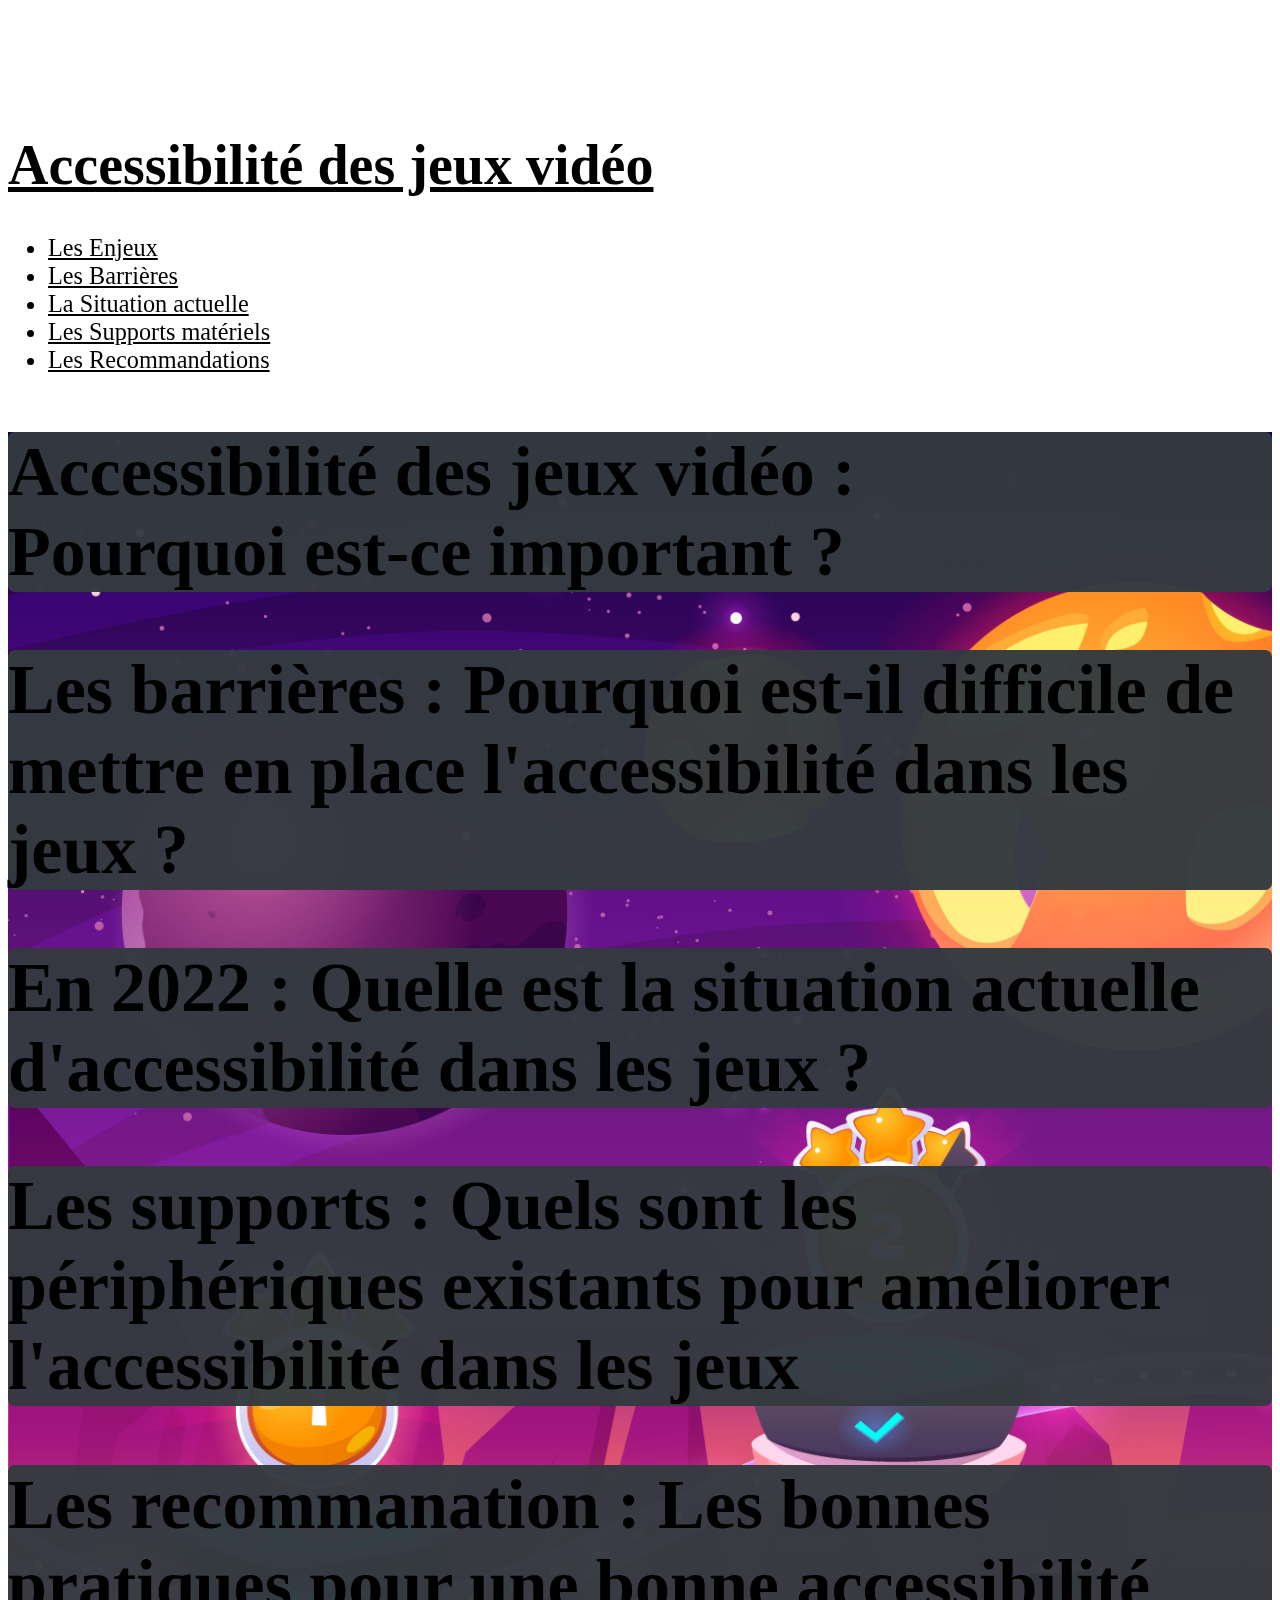
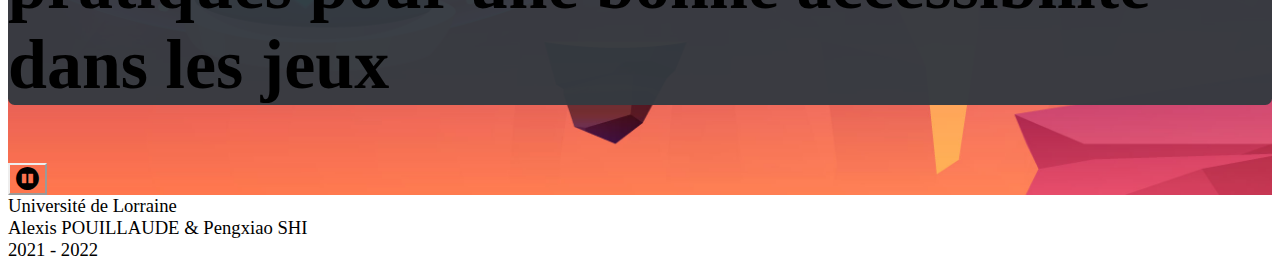
<file: index.html>
<!DOCTYPE html>
<html lang = "fr">
    <head>
        <title>Page d'accueil | Accessibilité numérique des jeux vidéo</title>
        <meta name="viewport" content="width=device-width, initial-scale=1">
        <!-- Importation Bootstrap -->
        <link href="https://cdn.jsdelivr.net/npm/bootstrap@5.1.3/dist/css/bootstrap.min.css" rel="stylesheet" integrity="sha384-1BmE4kWBq78iYhFldvKuhfTAU6auU8tT94WrHftjDbrCEXSU1oBoqyl2QvZ6jIW3" crossorigin="anonymous">
        <link href="https://cdnjs.cloudflare.com/ajax/libs/font-awesome/4.7.0/css/font-awesome.min.css" rel="stylesheet" >
        <link href="CSS/index.css" rel="stylesheet">
        <link href="CSS/header.css" rel="stylesheet">
        <link href="CSS/nav.css" rel="stylesheet">
        <link href="CSS/footer.css" rel="stylesheet">
        <script src="https://ajax.googleapis.com/ajax/libs/jquery/3.5.1/jquery.min.js"></script>
        <script src="JavaScript/load.js"></script>
    </head>
    <body>
        <a class="evitement" href="#contenu">Aller au contenu</a>
        <!----------------------------------------------- header ------------------------------------------------->
        <header role="banner" id="header" class="pb-2">
        </header>

        <!----------------------------------------------- nav ------------------------------------------------->
        <nav role="navigation" class="container-fluid pt-3 pb-2"></nav>
        
        <!----------------------------------------------- main ------------------------------------------------->
        <main role="main" class="container-fluid h-100">
            <a id="contenu" tabindex="-1"></a>
            <div class="row d-flex justify-content-center align-items-center position-sticky top-50">
                <div class="col-9 col-sm-10 col-md-8 col-lg-6">
                    <div id="div_carousel" class="carousel slide" data-bs-ride="carousel">
                        <div class="carousel-inner">
                            <div class="carousel-item active div_carousel p-3">
                                <h2 class="text-center">Accessibilité des jeux vidéo : <br/>
                                    Pourquoi est-ce important ?
                                </h2>
                            </div>
                            <div class="carousel-item div_carousel p-3">
                                <h2 class="text-center">Les barrières : Pourquoi est-il difficile de mettre en place l'accessibilité dans les jeux ? </h2>
                            </div>
                            <div class="carousel-item div_carousel p-3">
                                <h2 class="text-center">En 2022 : Quelle est la situation actuelle d'accessibilité dans les jeux ?</h2>
                            </div>
                            <div class="carousel-item div_carousel p-3">
                                <h2 class="text-center">Les supports : Quels sont les périphériques existants pour améliorer l'accessibilité dans les jeux</h2>
                            </div>
                            <div class="carousel-item div_carousel p-3">
                                <h2 class="text-center">Les recommanation : Les bonnes pratiques pour une bonne accessibilité dans les jeux</h2>
                            </div>
                        </div>
                    </div>
                </div>
                <div class="col-3 col-sm-2 col-md-1 col-lg-1">
                    <button id="btn_stop" type="button" class="btn px-3">
                        <i id="i_stop" class="fa fa-pause-circle fa-2x" aria-hidden="true"></i>
                        <span class="hors_ecran">Stop</span>
                    </button>
                </div>
            </div>
        </main>

        <!----------------------------------------------- footer ------------------------------------------------->
        <footer role="contentinfo" class="p-3"></footer>

        

        <!-- Importation Dépendence Bootstrap -->
        <script src="https://cdn.jsdelivr.net/npm/bootstrap@5.1.3/dist/js/bootstrap.bundle.min.js" integrity="sha384-ka7Sk0Gln4gmtz2MlQnikT1wXgYsOg+OMhuP+IlRH9sENBO0LRn5q+8nbTov4+1p" crossorigin="anonymous"></script>
    </body>
</html>
</file>
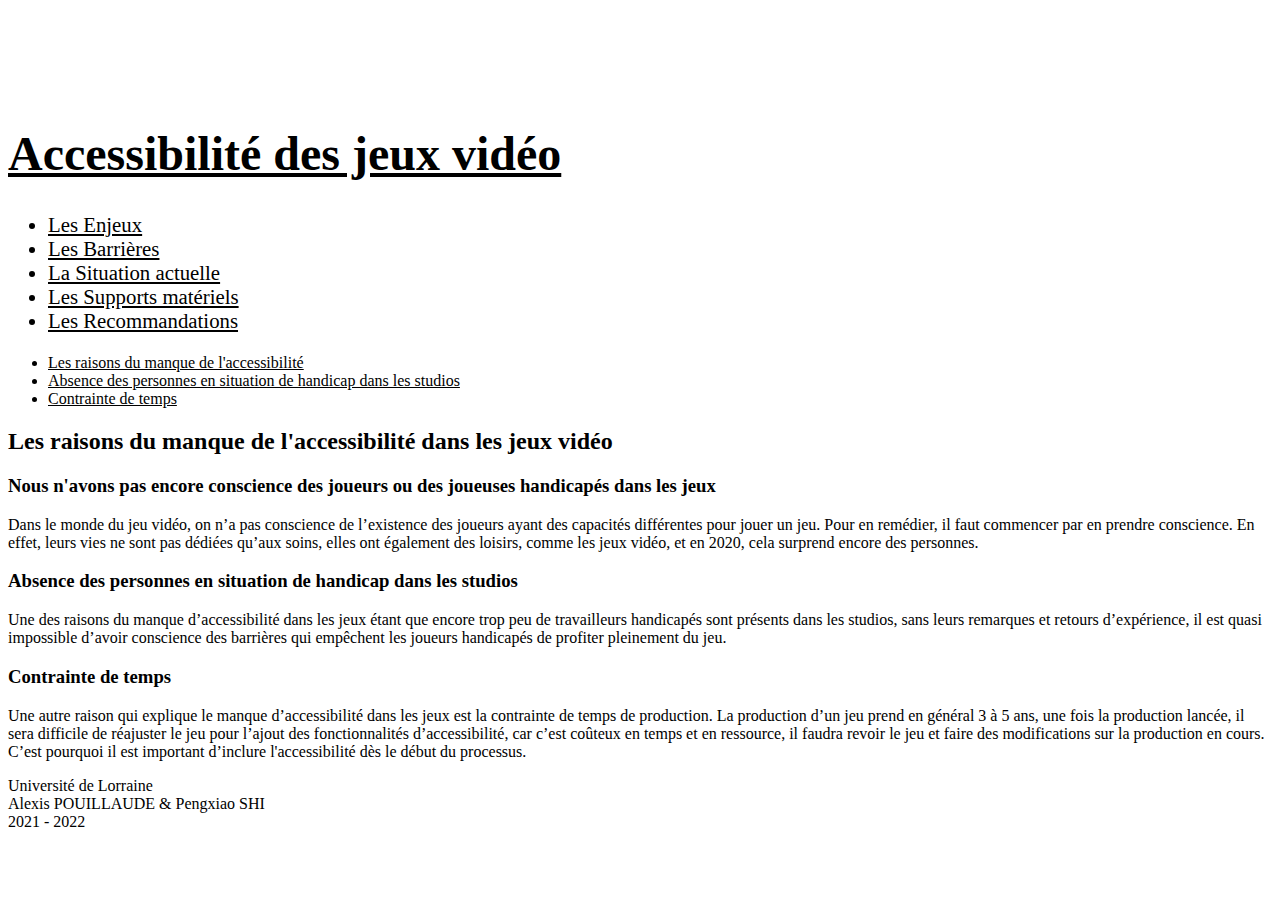
<file: barrieres.html>
<!DOCTYPE html>
<html lang = "fr">
    <head>
        <title>Les raisons de manque d'accessibilité dans les jeux vidéo | Accessibilité numérique des jeux vidéo</title>
        <meta name="viewport" content="width=device-width, initial-scale=1">
        <!-- Importation Bootstrap -->
        <link href="https://cdn.jsdelivr.net/npm/bootstrap@5.1.3/dist/css/bootstrap.min.css" rel="stylesheet" integrity="sha384-1BmE4kWBq78iYhFldvKuhfTAU6auU8tT94WrHftjDbrCEXSU1oBoqyl2QvZ6jIW3" crossorigin="anonymous">
        <link href="CSS/header.css" rel="stylesheet">
        <link href="CSS/nav.css" rel="stylesheet">
        <link href="CSS/footer.css" rel="stylesheet">
        <link href="CSS/article.css" rel="stylesheet">
        <script src="https://ajax.googleapis.com/ajax/libs/jquery/3.5.1/jquery.min.js"></script>
        <script src="JavaScript/load.js"></script>
    </head>
    <body class="d-flex flex-column min-vh-100">
        <a class="evitement" href="#contenu">Aller au contenu</a>
        <!----------------------------------------------- header ------------------------------------------------->
        <header role="banner" id="header" class="pb-2">
        </header>

        <!----------------------------------------------- nav ------------------------------------------------->
        <nav role="navigation" class="container-fluid pt-3 pb-2 position-relative"></nav>
        
        <!----------------------------------------------- main ------------------------------------------------->
        <main role="main" class="container-fluid h-100">
            <a id="contenu" tabindex="-1"></a>
            <div class="row d-flex align-items-stretch">
                <!---------------------------------Sidebar------------------------------------------->
                <div class="col-6 col-sm-4 col-md-3 col-lg-2 div_vertical_nav" role="navigation" tabindex="0">
                    <ul class="stepper d-flex flex-column mt-5 ml-2 list-unstyled position-sticky top-0 pt-3">
                        <li class="d-flex mb-1">
                            <div class="d-flex flex-column align-items-center div_circle_container">
                                <div class="rounded-circle py-3 px-3 mb-1 div_circle"></div>
                                <div class="line h-100"></div>
                            </div>
                            <div class="div_vertical_nav_a">
                                <a href="#conscience" class="d-block pb-5 pt-1 text-decoration-none fw-bold a_vertical_nav" tabindex="0">Les raisons du manque de l'accessibilité</a>
                            </div>
                        </li>
                        <li class="d-flex mb-1">
                            <div class="d-flex mb-1">
                                <div class="d-flex flex-column align-items-center div_circle_container">
                                    <div class="rounded-circle py-3 px-3 mb-1 div_circle"></div>
                                    <div class="line h-100"></div>
                                </div>
                                <div class="div_vertical_nav_a">
                                    <a href="#absence" class="d-block pb-5 pt-1 text-decoration-none fw-bold a_vertical_nav" tabindex="0">Absence des personnes en situation de handicap dans les studios</a> 
                                </div>
                            </div>
                        </li>
                        <li class="d-flex mb-1">
                            <div class="d-flex mb-1">
                                <div class="d-flex flex-column align-items-center div_circle_container">
                                    <div class="rounded-circle py-3 px-3 mb-1 div_circle"></div>
                                    <div class="line h-100 d-none"></div>
                                </div>
                                <div class="div_vertical_nav_a">
                                    <a href="#contrainte" class="d-block pb-5 pt-1 text-decoration-none fw-bold a_vertical_nav" tabindex="0">Contrainte de temps</a>
                                </div>
                            </div>
                        </li>
                    </ul>
                </div>

                <!---------------------------------Contenu------------------------------------------->
                <div class="col-6 col-sm-8 col-md-9 col-lg-10">
                    <!--Titre de la page-->
                    <h2 class="text-center mb-5 mt-2"><strong>Les raisons du manque de l'accessibilité dans les jeux vidéo</strong></h2>
                    
                    <!--Partie 1 : Nous n'avons pas encore conscience des joueurs ou des joueuses handicapés-->
                    <h3 id="conscience"><strong>Nous n'avons pas encore conscience des joueurs ou des joueuses handicapés dans les jeux</strong></h3>
                    <p>
                        Dans le monde du jeu vidéo, on n’a pas conscience de l’existence des joueurs ayant des capacités différentes
                         pour jouer un jeu. Pour en remédier, il faut commencer par en prendre conscience. En effet, leurs vies ne 
                         sont pas dédiées qu’aux soins, elles ont également des loisirs, comme les jeux vidéo, et en 2020, cela 
                         surprend encore des personnes.
                    </p>

                    <!--Partie 2 : Absence des personnes handicapées dans les studios-->
                    <h3 id="absence"><strong>Absence des personnes en situation de handicap dans les studios</strong></h3>
                    <p>
                        Une des raisons du manque d’accessibilité dans les jeux étant que encore trop peu de travailleurs handicapés 
                        sont présents dans les studios, sans leurs remarques et retours d’expérience, il est quasi impossible d’avoir 
                        conscience des barrières qui empêchent les joueurs handicapés de profiter pleinement du jeu.
                    </p>

                    <!--Partie 3 : Contrainte de temps-->
                    <h3 id="contrainte"><strong>Contrainte de temps</strong></h3>
                    <p>
                        Une autre raison qui explique le manque d’accessibilité dans les jeux est la contrainte de temps de production. 
                        La production d’un jeu prend en général 3 à 5 ans, une fois la production lancée, il sera difficile de réajuster 
                        le jeu pour l’ajout des fonctionnalités d’accessibilité, car c’est coûteux en temps et en ressource, il faudra 
                        revoir le jeu et faire des modifications sur la production en cours. C’est pourquoi il est important d’inclure 
                        l'accessibilité dès le début du processus.
                    </p>
                </div>
            </div>
        </main>

        <!----------------------------------------------- footer ------------------------------------------------->
        <footer role="contentinfo" class="p-3 mt-auto"></footer>

        

        <!-- Importation Dépendence Bootstrap -->
        <script src="https://cdn.jsdelivr.net/npm/bootstrap@5.1.3/dist/js/bootstrap.bundle.min.js" integrity="sha384-ka7Sk0Gln4gmtz2MlQnikT1wXgYsOg+OMhuP+IlRH9sENBO0LRn5q+8nbTov4+1p" crossorigin="anonymous"></script>
    </body>
</html>
</file>
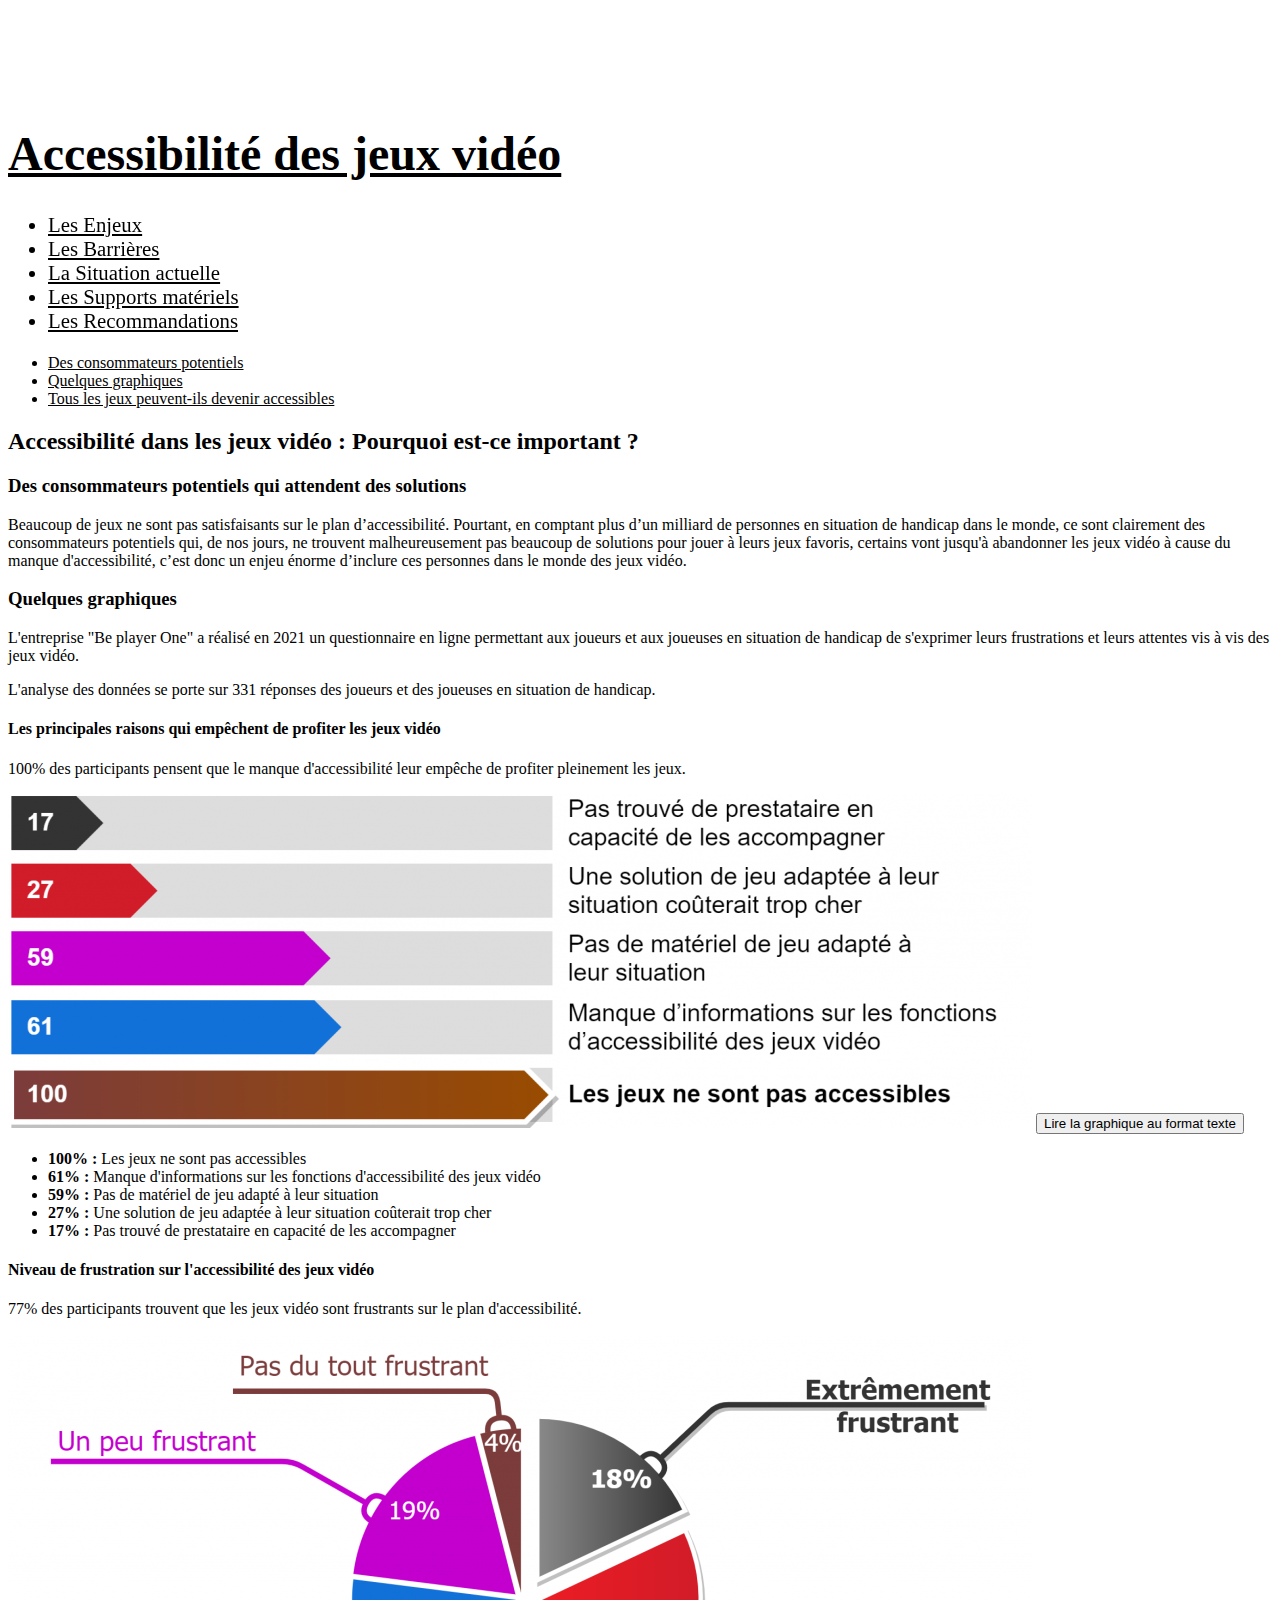
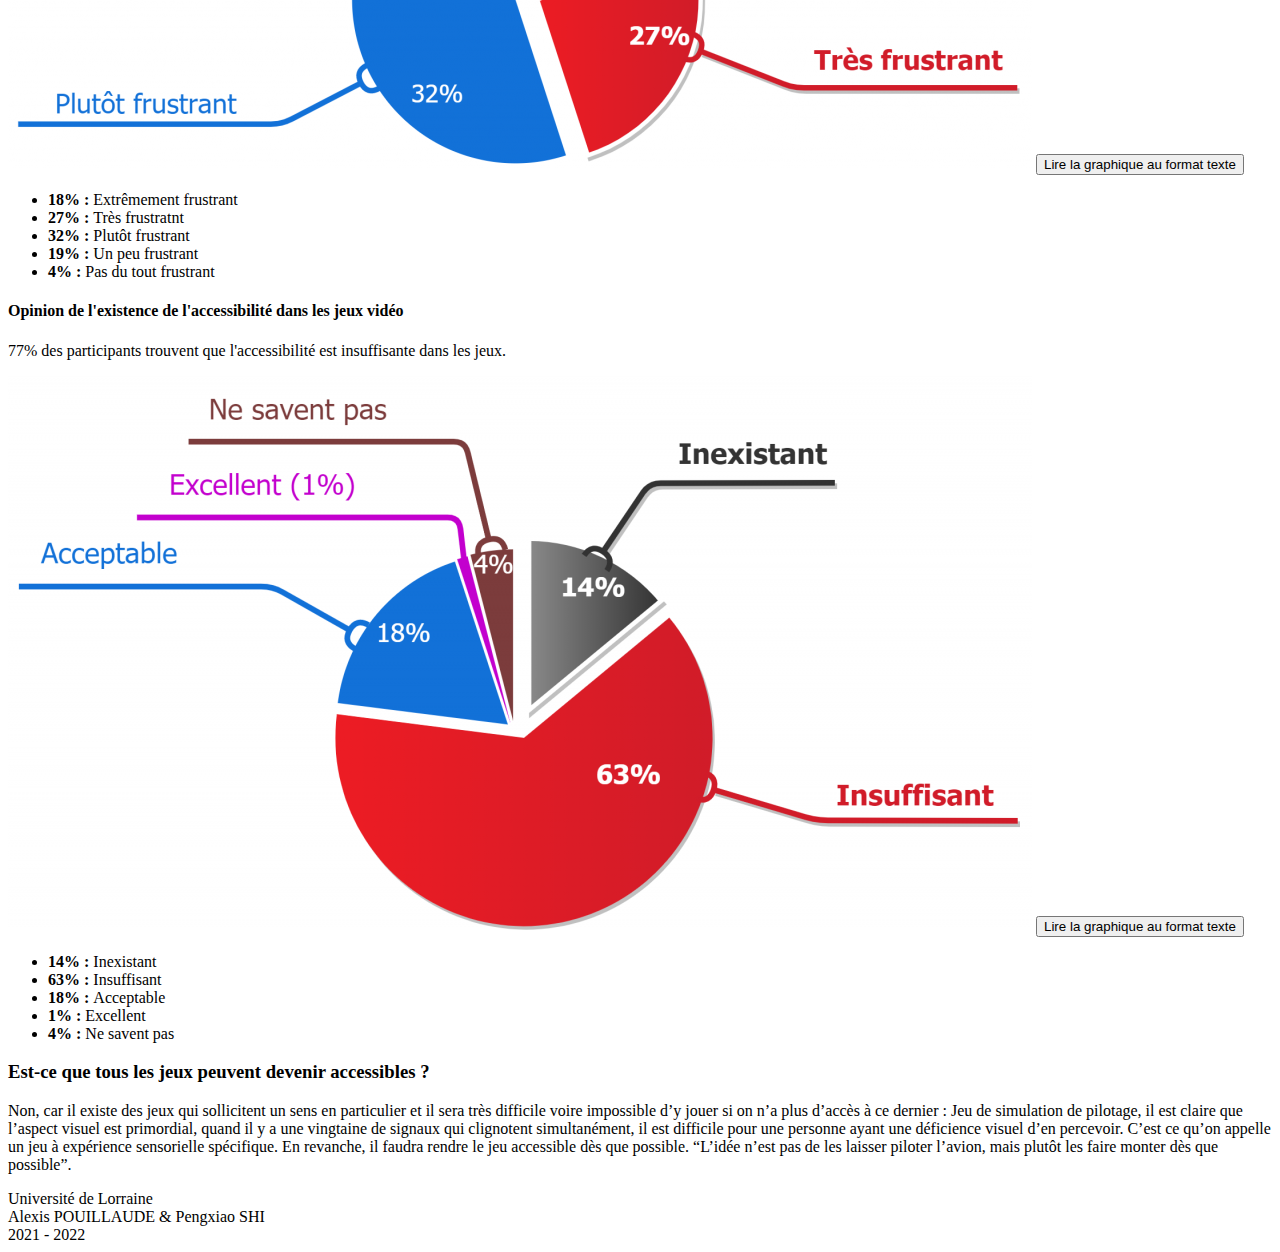
<file: enjeux.html>
<!DOCTYPE html>
<html lang = "fr">
    <head>
        <title>Les enjeux de l'accessibilité dans les jeux vidéo | Accessibilité numérique des jeux vidéo</title>
        <meta name="viewport" content="width=device-width, initial-scale=1">
        <!-- Importation Bootstrap -->
        <link href="https://cdn.jsdelivr.net/npm/bootstrap@5.1.3/dist/css/bootstrap.min.css" rel="stylesheet" integrity="sha384-1BmE4kWBq78iYhFldvKuhfTAU6auU8tT94WrHftjDbrCEXSU1oBoqyl2QvZ6jIW3" crossorigin="anonymous">
        <link href="CSS/header.css" rel="stylesheet">
        <link href="CSS/nav.css" rel="stylesheet">
        <link href="CSS/footer.css" rel="stylesheet">
        <link href="CSS/article.css" rel="stylesheet">
        <script src="https://ajax.googleapis.com/ajax/libs/jquery/3.5.1/jquery.min.js"></script>
        <script src="JavaScript/load.js"></script>
    </head>
    <body class="d-flex flex-column min-vh-100">
        <a class="evitement" href="#contenu">Aller au contenu</a>
        <!----------------------------------------------- header ------------------------------------------------->
        <header role="banner" id="header" class="pb-2">
        </header>

        <!----------------------------------------------- nav ------------------------------------------------->
        <nav role="navigation" class="container-fluid pt-3 pb-2 position-relative"></nav>
        
        <!----------------------------------------------- main ------------------------------------------------->
        <main role="main" class="container-fluid h-100">
            <a id="contenu" tabindex="-1"></a>
            <div class="row d-flex align-items-stretch">
                <!---------------------------------Sidebar------------------------------------------->
                <div class="col-6 col-sm-4 col-md-3 col-lg-2 div_vertical_nav" role="navigation" tabindex="0">
                    <ul class="stepper d-flex flex-column mt-5 ml-2 list-unstyled position-sticky top-0 pt-3">
                        <li class="d-flex mb-1">
                            <div class="d-flex flex-column align-items-center div_circle_container">
                                <div class="rounded-circle py-3 px-3 mb-1 div_circle"></div>
                                <div class="line h-100"></div>
                            </div>
                            <div class="div_vertical_nav_a">
                                <a href="#consommateurs" class="d-block pb-5 pt-1 text-decoration-none fw-bold a_vertical_nav" tabindex="0">Des consommateurs potentiels</a>
                            </div>
                        </li>
                        <li class="d-flex mb-1">
                            <div class="d-flex mb-1">
                                <div class="d-flex flex-column align-items-center div_circle_container">
                                    <div class="rounded-circle py-3 px-3 mb-1 div_circle"></div>
                                    <div class="line h-100"></div>
                                </div>
                                <div class="div_vertical_nav_a">
                                    <a href="#graphiques" class="d-block pb-5 pt-1 text-decoration-none fw-bold a_vertical_nav" tabindex="0">Quelques graphiques</a> 
                                </div>
                            </div>
                        </li>
                        <li>
                            <div class="d-flex mb-1">
                                <div class="d-flex flex-column align-items-center div_circle_container">
                                    <div class="rounded-circle py-3 px-3 mb-1 div_circle"></div>
                                    <div class="line h-100 d-none"></div>
                                </div>
                                <div class="div_vertical_nav_a">
                                    <a href="#tousLesJeuxAccessibles" class="d-block pb-5 pt-1 text-decoration-none fw-bold a_vertical_nav" tabindex="0">Tous les jeux peuvent-ils devenir accessibles</a>
                                </div>
                            </div>
                        </li>
                    </ul>
                </div>

                <!---------------------------------Contenu------------------------------------------->
                <div class="col-6 col-sm-8 col-md-9 col-lg-10">
                    <!--Titre de la page-->
                    <h2 class="text-center mb-5 mt-2"><strong>Accessibilité dans les jeux vidéo : Pourquoi est-ce important ?</strong></h2>
                    <!--Partie 1 : Des consommateurs potentiels-->
                    <h3 id="consommateurs"><strong>Des consommateurs potentiels qui attendent des solutions</strong></h3>
                    <p>
                        Beaucoup de jeux ne sont pas satisfaisants sur le plan d’accessibilité. Pourtant, en comptant plus d’un 
                        milliard de personnes en situation de handicap dans le monde, ce sont clairement des consommateurs potentiels 
                        qui, de nos jours, ne trouvent malheureusement pas beaucoup de solutions pour jouer à leurs jeux favoris, 
                        certains vont jusqu'à abandonner les jeux vidéo à cause du manque d'accessibilité,  c’est donc un enjeu 
                        énorme d’inclure ces personnes dans le monde des jeux vidéo.
                    </p>

                    <!--Partie 2 : Quelques graphiques-->
                    <h3 id="graphiques"><strong>Quelques graphiques</strong></h3>
                    
                    <p>L'entreprise "Be player One" a réalisé en 2021 un questionnaire en ligne permettant aux joueurs et aux joueuses
                        en situation de handicap de s'exprimer leurs frustrations et leurs attentes vis à vis des jeux vidéo.
                    </p>

                    <p>
                        L'analyse des données se porte sur 331 réponses des joueurs et des joueuses en situation de handicap.
                    </p>

                    <h4><strong>Les principales raisons qui empêchent de profiter les jeux vidéo</strong></h4>
                    <p>100% des participants pensent que le manque d'accessibilité leur empêche de profiter pleinement les jeux.</p>
                    <img class="img-fluid mx-auto d-block mb-4 img_graphique" src="Image/Barrière Principale de l_accessibilité.png" 
                        alt="Les principales raisons qui empêchent les joueurs et les joueuses en situation de handicap de profiter les jeux (description détaillée ci-après)"/>
                    
                    <button type="button" class="btn btn-primary mb-2" data-bs-toggle="collapse" data-bs-target="#collapseRaisons" aria-expanded="false"
                    aria-label="Lire la graphique Les principales raisons qui empêchent les personnes en situation de handicap de profiter les jeux au format texte">
                        Lire la graphique au format texte
                    </button>
                    <ul id="collapseRaisons" class="collapse">
                        <li><strong>100% : </strong>Les jeux ne sont pas accessibles</li>
                        <li><strong>61% : </strong>Manque d'informations sur les fonctions d'accessibilité des jeux vidéo</li>
                        <li><strong>59% : </strong>Pas de matériel de jeu adapté à leur situation</li>
                        <li><strong>27% : </strong>Une solution de jeu adaptée à leur situation coûterait trop cher</li>
                        <li><strong>17% : </strong>Pas trouvé de prestataire en capacité de les accompagner</li>
                    </ul>


                    <h4><strong>Niveau de frustration sur l'accessibilité des jeux vidéo</strong></h4>
                    <p>77% des participants trouvent que les jeux vidéo sont frustrants sur le plan d'accessibilité.</p>
                    <img class="img-fluid mx-auto d-block mb-4 img_graphique" src="Image/Niveau_de_Frustration_Joueur.png" alt="Niveau de frustration chez les joueurs et
                            les joueuses en situation de handicap (description détaillée ci-après)"/>
                    
                    <button type="button" class="btn btn-primary mb-2" data-bs-toggle="collapse" data-bs-target="#collapseNiveauFrustration" aria-expanded="false"
                    aria-label="Lire la graphique Niveau de frustration sur l'accessibilité des jeux vidéo au format texte">
                        Lire la graphique au format texte
                    </button>
                    <ul id="collapseNiveauFrustration" class="collapse">
                        <li><strong>18% : </strong>Extrêmement frustrant</li>
                        <li><strong>27% : </strong>Très frustratnt</li>
                        <li><strong>32% : </strong>Plutôt frustrant</li>
                        <li><strong>19% : </strong>Un peu frustrant</li>
                        <li><strong>4% : </strong>Pas du tout frustrant</li>
                    </ul>

                    <h4><strong>Opinion de l'existence de l'accessibilité dans les jeux vidéo</strong></h4>
                    <p>77% des participants trouvent que l'accessibilité est insuffisante dans les jeux.</p>
                    <img class="img-fluid mx-auto d-block mb-4 img_graphique" src="Image/Opinion des joueurs sur l_accessibilité dans les jeux vidéo.png" 
                    alt="Opinion des personnes en situation de handicap à propos de l'accessibilité dans les jeux vidéo (description détaillée ci-après)"/>
                    
                    <button type="button" class="btn btn-primary mb-2" data-bs-toggle="collapse" data-bs-target="#collapseOpinion" aria-expanded="false"
                    aria-label="Lire la graphique Opinion de l'existence de l'accessibilité dans les jeux vidéo au format texte">
                        Lire la graphique au format texte
                    </button>
                    <ul id="collapseOpinion" class="collapse">
                        <li><strong>14% : </strong>Inexistant</li>
                        <li><strong>63% : </strong>Insuffisant</li>
                        <li><strong>18% : </strong>Acceptable</li>
                        <li><strong>1% : </strong>Excellent</li>
                        <li><strong>4% : </strong>Ne savent pas</li>
                    </ul>

                    <!--Partie 3 : Est-ce que tous les jeux peuvent devenir accessible ?-->
                    <h3 id="tousLesJeuxAccessibles"><strong>Est-ce que tous les jeux peuvent devenir accessibles ?</strong></h3>
                    <p>
                        Non, car il existe des jeux qui sollicitent un sens en particulier et il sera très difficile voire impossible 
                        d’y jouer si on n’a plus d’accès à ce dernier : Jeu de simulation de pilotage, il est claire que l’aspect visuel 
                        est primordial, quand il y a une vingtaine de signaux qui clignotent simultanément, il est difficile pour une 
                        personne ayant une déficience visuel d’en percevoir. C’est ce qu’on appelle un jeu à expérience sensorielle 
                        spécifique. En revanche, il faudra rendre le jeu accessible dès que possible. “L’idée n’est pas de les laisser 
                        piloter l’avion, mais plutôt les faire monter dès que possible”.
                    </p>
                </div>
            </div>

        </main>

        <!----------------------------------------------- footer ------------------------------------------------->
        <footer role="contentinfo" class="p-3 mt-auto"></footer>

        

        <!-- Importation Dépendence Bootstrap -->
        <script src="https://cdn.jsdelivr.net/npm/bootstrap@5.1.3/dist/js/bootstrap.bundle.min.js" integrity="sha384-ka7Sk0Gln4gmtz2MlQnikT1wXgYsOg+OMhuP+IlRH9sENBO0LRn5q+8nbTov4+1p" crossorigin="anonymous"></script>
    </body>
</html>
</file>
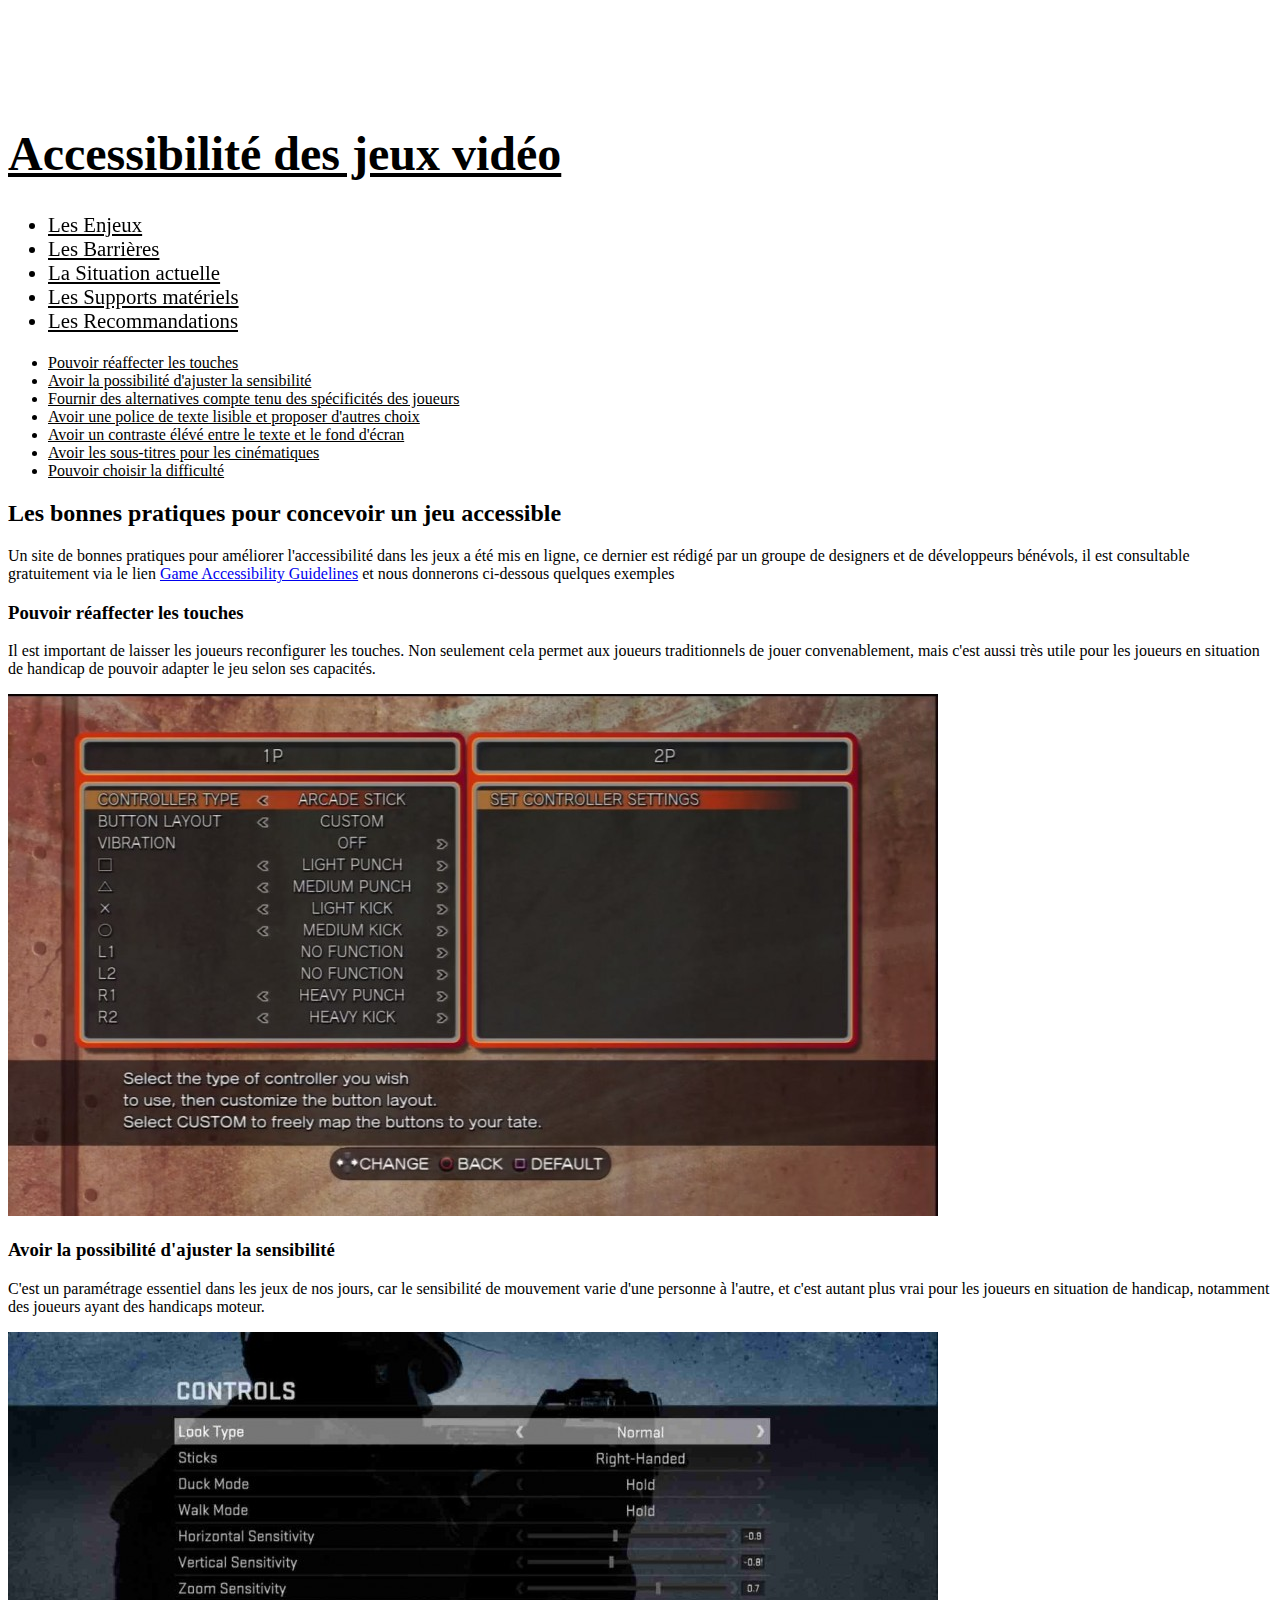
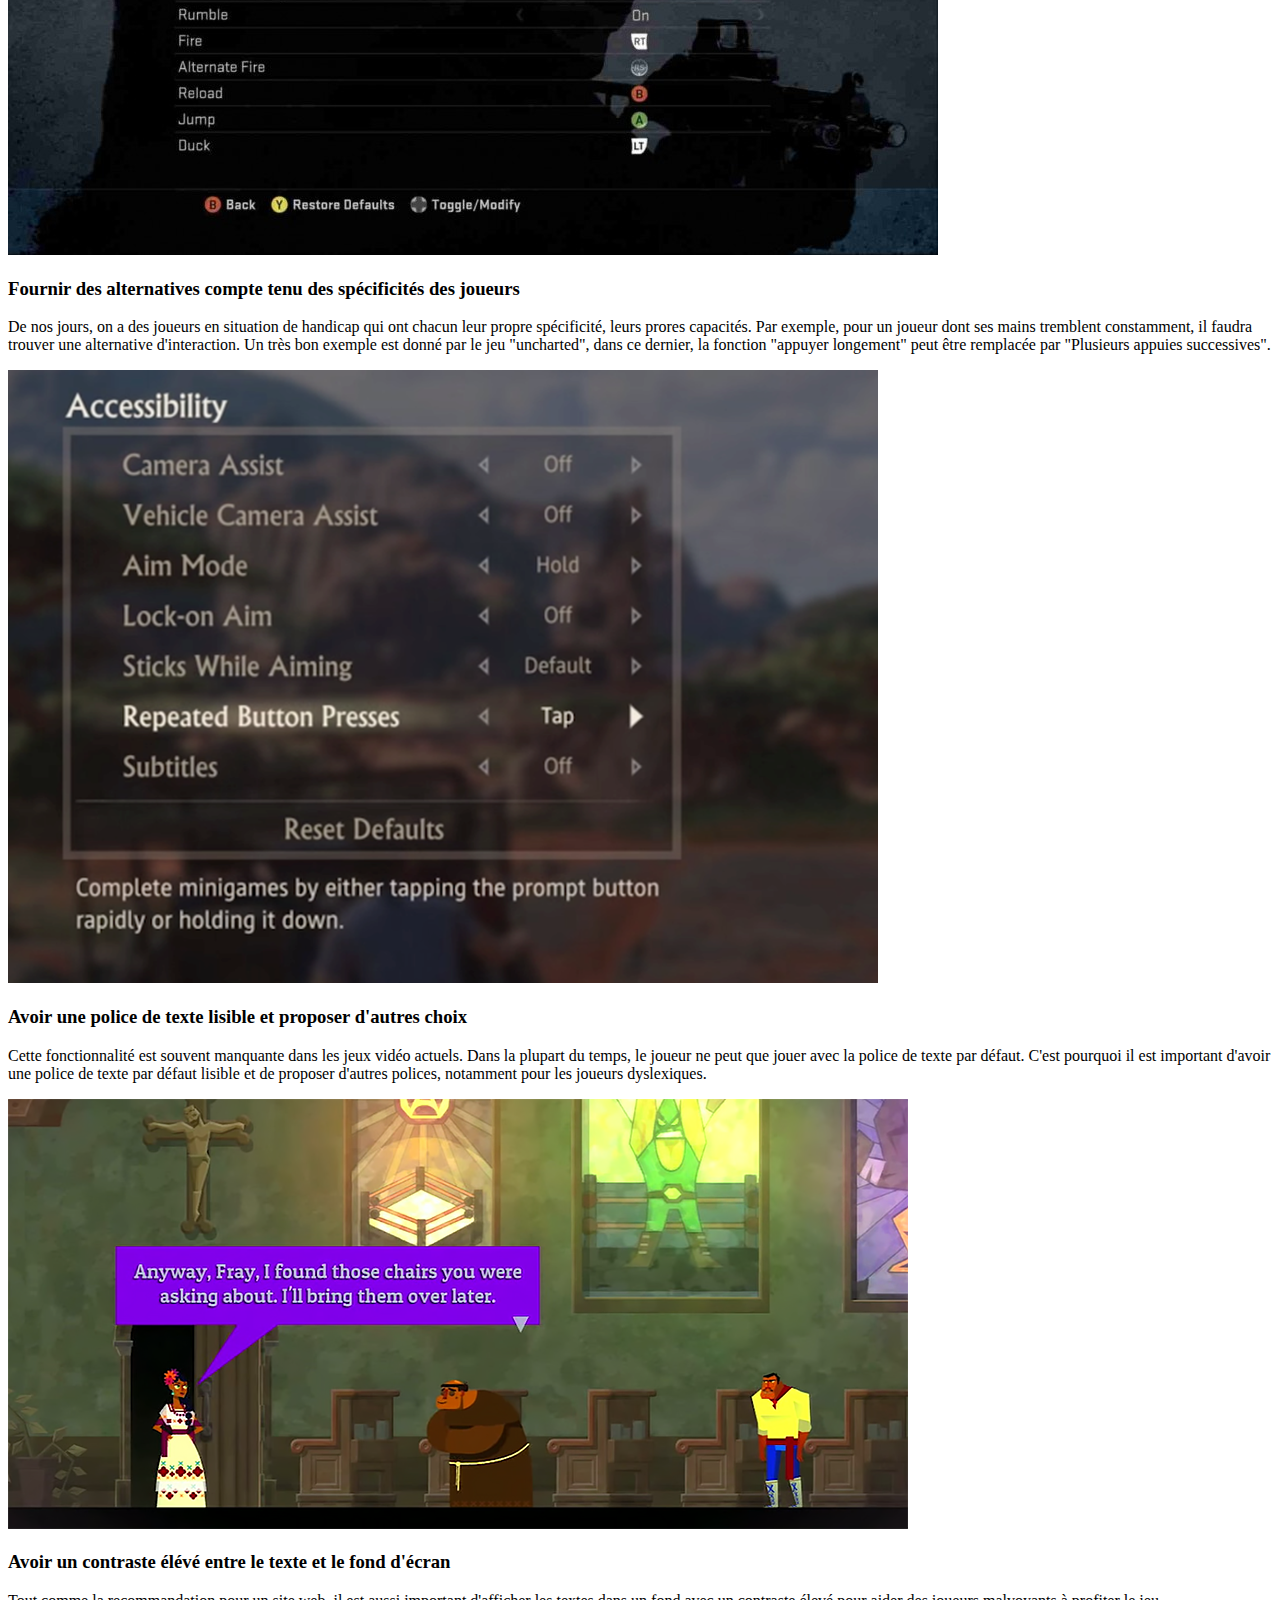
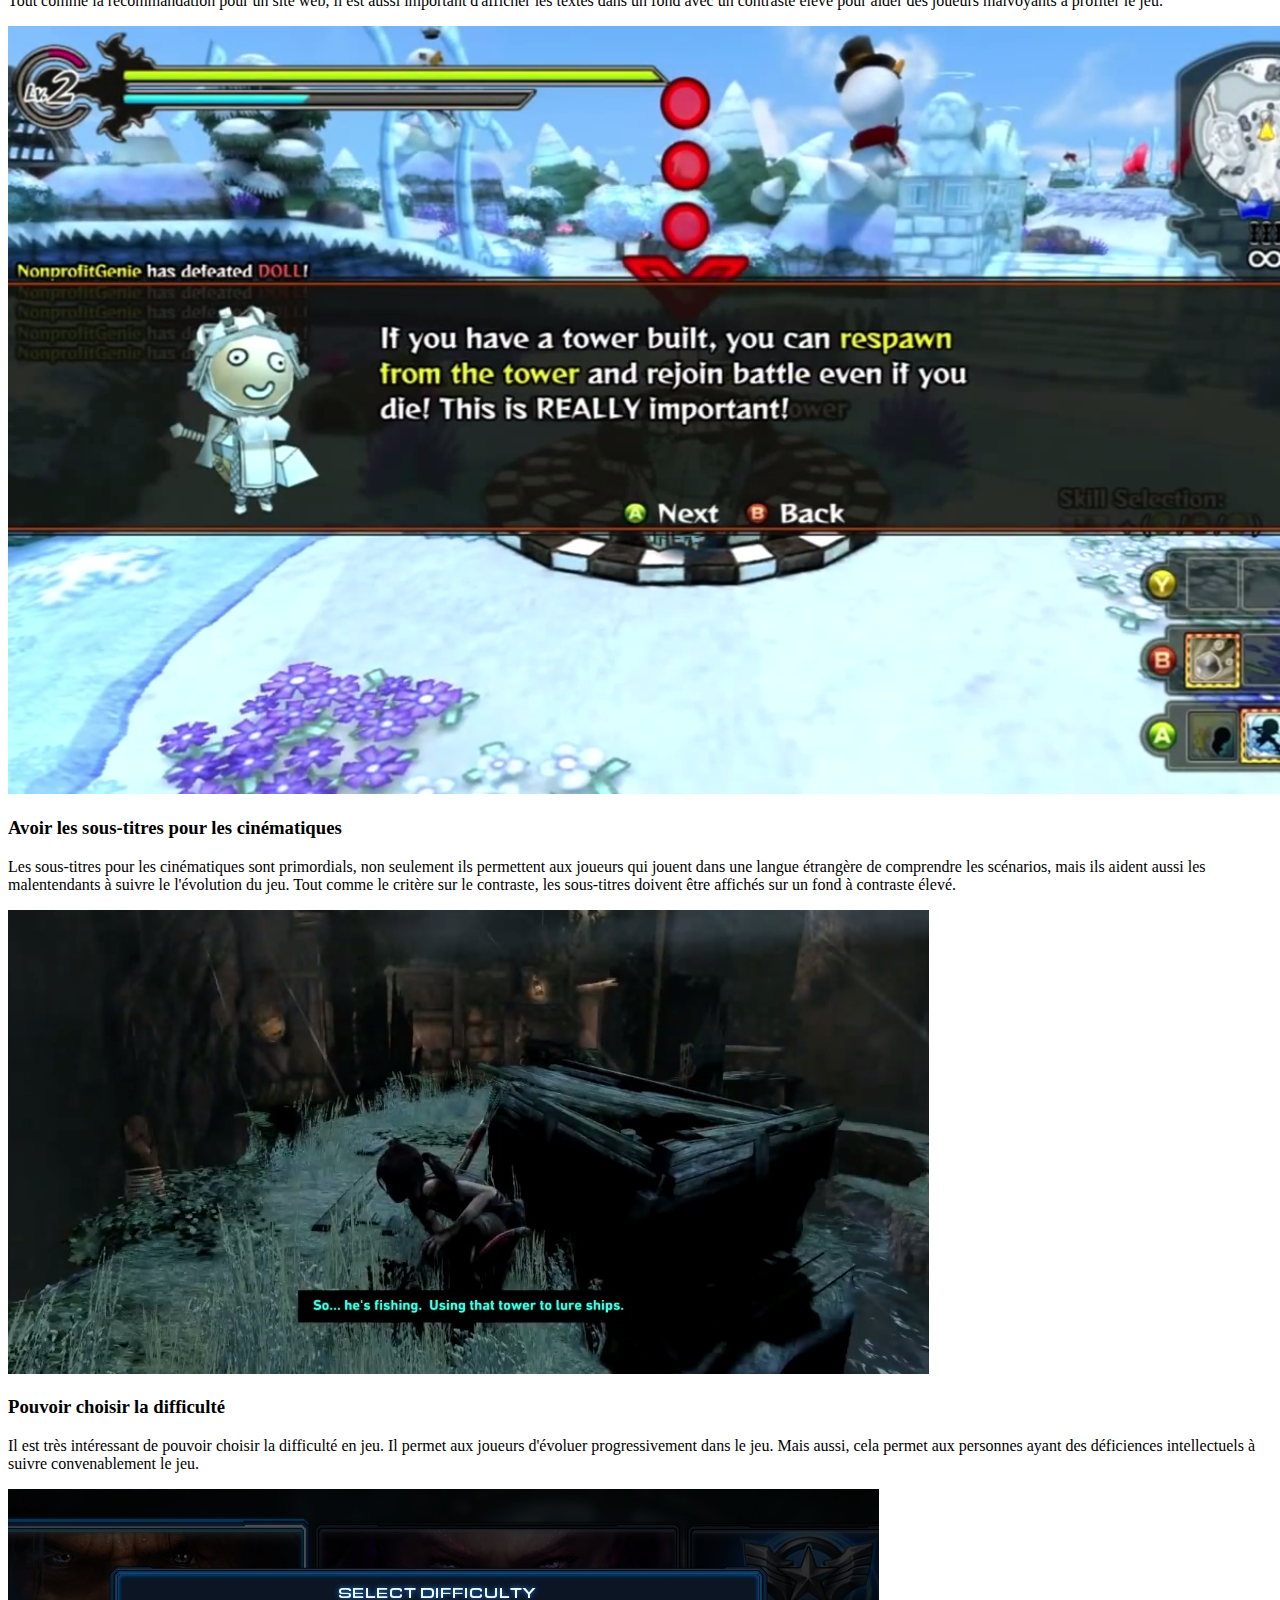
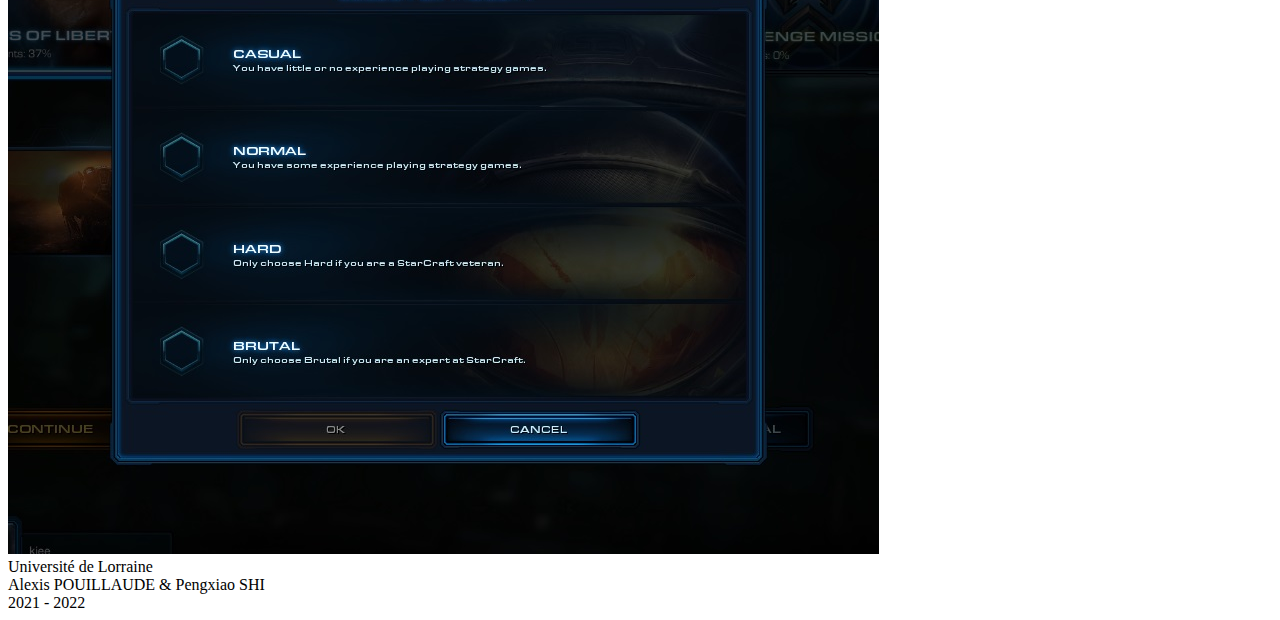
<file: recommandations.html>
<!DOCTYPE html>
<html lang = "fr">
    <head>
        <title>Les Recommandations pour améliorer l'accessibilité dans les jeux vidéo | Accessibilité numérique des jeux vidéo</title>
        <meta name="viewport" content="width=device-width, initial-scale=1">
        <!-- Importation Bootstrap -->
        <link href="https://cdn.jsdelivr.net/npm/bootstrap@5.1.3/dist/css/bootstrap.min.css" rel="stylesheet" integrity="sha384-1BmE4kWBq78iYhFldvKuhfTAU6auU8tT94WrHftjDbrCEXSU1oBoqyl2QvZ6jIW3" crossorigin="anonymous">
        <link href="CSS/header.css" rel="stylesheet">
        <link href="CSS/nav.css" rel="stylesheet">
        <link href="CSS/footer.css" rel="stylesheet">
        <link href="CSS/article.css" rel="stylesheet">
        <script src="https://ajax.googleapis.com/ajax/libs/jquery/3.5.1/jquery.min.js"></script>
        <script src="JavaScript/load.js"></script>
    </head>
    <body>
        <a class="evitement" href="#contenu">Aller au contenu</a>
        <!----------------------------------------------- header ------------------------------------------------->
        <header role="banner" id="header" class="pb-2">
        </header>

        <!----------------------------------------------- nav ------------------------------------------------->
        <nav role="navigation" class="container-fluid pt-3 pb-2 position-relative"></nav>
        
        <!----------------------------------------------- main ------------------------------------------------->
        <main role="main" class="container-fluid h-100">
            <a id="contenu" tabindex="-1"></a>
            <div class="row d-flex align-items-stretch">
                <!---------------------------------Sidebar------------------------------------------->
                <div class="col-6 col-sm-4 col-md-3 col-lg-2 div_vertical_nav" role="navigation" tabindex="0">
                    <ul class="stepper d-flex flex-column mt-5 ml-2 list-unstyled position-sticky top-0 pt-3">
                        <li class="d-flex mb-1">
                            <div class="d-flex flex-column align-items-center div_circle_container">
                                <div class="rounded-circle py-3 px-3 mb-1 div_circle"></div>
                                <div class="line h-100"></div>
                            </div>
                            <div class="div_vertical_nav_a">
                                <a href="#remapping" class="d-block pb-5 pt-1 text-decoration-none fw-bold a_vertical_nav" tabindex="0">Pouvoir réaffecter les touches</a>
                            </div>
                        </li>
                        <li class="d-flex mb-1">
                            <div class="d-flex mb-1">
                                <div class="d-flex flex-column align-items-center div_circle_container">
                                    <div class="rounded-circle py-3 px-3 mb-1 div_circle"></div>
                                    <div class="line h-100"></div>
                                </div>
                                <div class="div_vertical_nav_a">
                                    <a href="#sensibilite" class="d-block pb-5 pt-1 text-decoration-none fw-bold a_vertical_nav" tabindex="0">Avoir la possibilité d'ajuster la sensibilité</a> 
                                </div>
                            </div>
                        </li>
                        <li>
                            <div class="d-flex mb-1">
                                <div class="d-flex flex-column align-items-center div_circle_container">
                                    <div class="rounded-circle py-3 px-3 mb-1 div_circle"></div>
                                    <div class="line h-100"></div>
                                </div>
                                <div class="div_vertical_nav_a">
                                    <a href="#alternative" class="d-block pb-5 pt-1 text-decoration-none fw-bold a_vertical_nav" tabindex="0">Fournir des alternatives compte tenu des spécificités des joueurs</a>
                                </div>
                            </div>
                        </li>
                        <li>
                            <div class="d-flex mb-1">
                                <div class="d-flex flex-column align-items-center div_circle_container">
                                    <div class="rounded-circle py-3 px-3 mb-1 div_circle"></div>
                                    <div class="line h-100"></div>
                                </div>
                                <div class="div_vertical_nav_a">
                                    <a href="#police" class="d-block pb-5 pt-1 text-decoration-none fw-bold a_vertical_nav" tabindex="0">Avoir une police de texte lisible et proposer d'autres choix</a>
                                </div>
                            </div>
                        </li>
                        <li>
                            <div class="d-flex mb-1">
                                <div class="d-flex flex-column align-items-center div_circle_container">
                                    <div class="rounded-circle py-3 px-3 mb-1 div_circle"></div>
                                    <div class="line h-100"></div>
                                </div>
                                <div class="div_vertical_nav_a">
                                    <a href="#contraste" class="d-block pb-5 pt-1 text-decoration-none fw-bold a_vertical_nav" tabindex="0">Avoir un contraste élévé entre le texte et le fond d'écran</a>
                                </div>
                            </div>
                        </li>
                        <li>
                            <div class="d-flex mb-1">
                                <div class="d-flex flex-column align-items-center div_circle_container">
                                    <div class="rounded-circle py-3 px-3 mb-1 div_circle"></div>
                                    <div class="line h-100"></div>
                                </div>
                                <div class="div_vertical_nav_a">
                                    <a href="#sous-titre" class="d-block pb-5 pt-1 text-decoration-none fw-bold a_vertical_nav" tabindex="0">Avoir les sous-titres pour les cinématiques</a>
                                </div>
                            </div>
                        </li>
                        <li>
                            <div class="d-flex mb-1">
                                <div class="d-flex flex-column align-items-center div_circle_container">
                                    <div class="rounded-circle py-3 px-3 mb-1 div_circle"></div>
                                    <div class="line h-100 d-none"></div>
                                </div>
                                <div class="div_vertical_nav_a">
                                    <a href="#difficulte" class="d-block pb-5 pt-1 text-decoration-none fw-bold a_vertical_nav" tabindex="0">Pouvoir choisir la difficulté</a>
                                </div>
                            </div>
                        </li>
                    </ul>
                </div>

                <!---------------------------------Contenu------------------------------------------->
                <div class="col-6 col-sm-8 col-md-9 col-lg-10">
                    <!--Titre de la page-->
                    <h2 class="text-center mb-5 mt-2"><strong>Les bonnes pratiques pour concevoir un jeu accessible</strong></h2>
                    
                    <p>
                        Un site de bonnes pratiques pour améliorer l'accessibilité dans les jeux a été mis en ligne, ce dernier
                        est rédigé par un groupe de designers et de développeurs bénévols, il est consultable gratuitement via 
                        le lien <a href="https://gameaccessibilityguidelines.com" lang="en">Game Accessibility Guidelines</a> et 
                        nous donnerons ci-dessous quelques exemples
                    </p>

                    <!--Partie 1 : La réaffectation des touches-->
                    <h3 id="remapping"><strong>Pouvoir réaffecter les touches</strong></h3>
                    <p>
                        Il est important de laisser les joueurs reconfigurer les touches. Non seulement cela permet aux joueurs 
                        traditionnels de jouer convenablement, mais c'est aussi très utile pour les joueurs en situation de handicap 
                        de pouvoir adapter le jeu selon ses capacités.
                    </p>

                    <img class="img-fluid mx-auto d-block mb-4 img_graphique" src="Image/Remapping.jpg" 
                        alt=""/>

                    <!--Partie 2 : L'ajustement de la sensibilité-->
                    <h3 id="sensibilite"><strong>Avoir la possibilité d'ajuster la sensibilité</strong></h3>
                    <p>
                        C'est un paramétrage essentiel dans les jeux de nos jours, car le sensibilité de mouvement varie d'une 
                        personne à l'autre, et c'est autant plus vrai pour les joueurs en situation de handicap, notamment des 
                        joueurs ayant des handicaps moteur.
                    </p>
                    <img class="img-fluid mx-auto d-block mb-4 img_graphique" src="Image/sensibilite.jpg" 
                        alt=""/>

                    <!--Partie 3 : Fournir des alternatives compte tenu des spécificités des joueurs-->
                    <h3 id="alternative"><strong>Fournir des alternatives compte tenu des spécificités des joueurs</strong></h3>
                    <p>
                        De nos jours, on a des joueurs en situation de handicap qui ont chacun leur propre spécificité, leurs prores 
                        capacités. Par exemple, pour un joueur dont ses mains tremblent constamment, il faudra trouver une alternative 
                        d'interaction. Un très bon exemple est donné par le jeu "uncharted", dans ce dernier, la fonction "appuyer 
                        longement" peut être remplacée par "Plusieurs appuies successives".
                    </p>
                    <img class="img-fluid mx-auto d-block mb-4 img_graphique" src="Image/alternative.png" 
                        alt=""/>

                    <!--Partie 3 : Avoir une police de texte lisible et proposer d'autres choix-->
                    <h3 id="police"><strong>Avoir une police de texte lisible et proposer d'autres choix</strong></h3>
                    <p>
                        Cette fonctionnalité est souvent manquante dans les jeux vidéo actuels. Dans la plupart du temps, le joueur 
                        ne peut que jouer avec la police de texte par défaut. C'est pourquoi il est important d'avoir une police de 
                        texte par défaut lisible et de proposer d'autres polices, notamment pour les joueurs dyslexiques.
                    </p>
                    <img class="img-fluid mx-auto d-block mb-4 img_graphique" src="Image/police.png" 
                        alt=""/>

                    <!--Partie 4 : Avoir un contraste élévé entre le texte et le fond d'écran-->
                    <h3 id="contraste"><strong>Avoir un contraste élévé entre le texte et le fond d'écran</strong></h3>
                    <p>
                        Tout comme la recommandation pour un site web, il est aussi important d'afficher les textes dans un fond 
                        avec un contraste élevé pour aider des joueurs malvoyants à profiter le jeu.
                    </p>
                    <img class="img-fluid mx-auto d-block mb-4 img_graphique" src="Image/contraste.png" 
                        alt=""/>

                    <!--Partie 5 : Sous-titre pour les cinématiques -->
                    <h3 id="sous-titre"><strong>Avoir les sous-titres pour les cinématiques</strong></h3>
                    <p>
                        Les sous-titres pour les cinématiques sont primordials, non seulement ils permettent aux joueurs qui jouent 
                        dans une langue étrangère de comprendre les scénarios, mais ils aident aussi les malentendants à suivre le 
                        l'évolution du jeu. Tout comme le critère sur le contraste, les sous-titres doivent être affichés sur un fond 
                        à contraste élevé.
                    </p>
                    <img class="img-fluid mx-auto d-block mb-4 img_graphique" src="Image/sous-titre.jpg" 
                        alt=""/>

                    <!--Partie 6 : Pouvoir choisir la difficulté -->
                    <h3 id="difficulte"><strong>Pouvoir choisir la difficulté</strong></h3>
                    <p>
                        Il est très intéressant de pouvoir choisir la difficulté en jeu. Il permet aux joueurs d'évoluer progressivement 
                        dans le jeu. Mais aussi, cela permet aux personnes ayant des déficiences intellectuels à suivre convenablement le 
                        jeu. 
                    </p>
                    <img class="img-fluid mx-auto d-block mb-4 img_graphique" src="Image/difficulty.jpg" 
                        alt=""/>
                </div>
            </div>
        </main>

        <!----------------------------------------------- footer ------------------------------------------------->
        <footer role="contentinfo" class="p-3"></footer>

        

        <!-- Importation Dépendence Bootstrap -->
        <script src="https://cdn.jsdelivr.net/npm/bootstrap@5.1.3/dist/js/bootstrap.bundle.min.js" integrity="sha384-ka7Sk0Gln4gmtz2MlQnikT1wXgYsOg+OMhuP+IlRH9sENBO0LRn5q+8nbTov4+1p" crossorigin="anonymous"></script>
    </body>
</html>
</file>
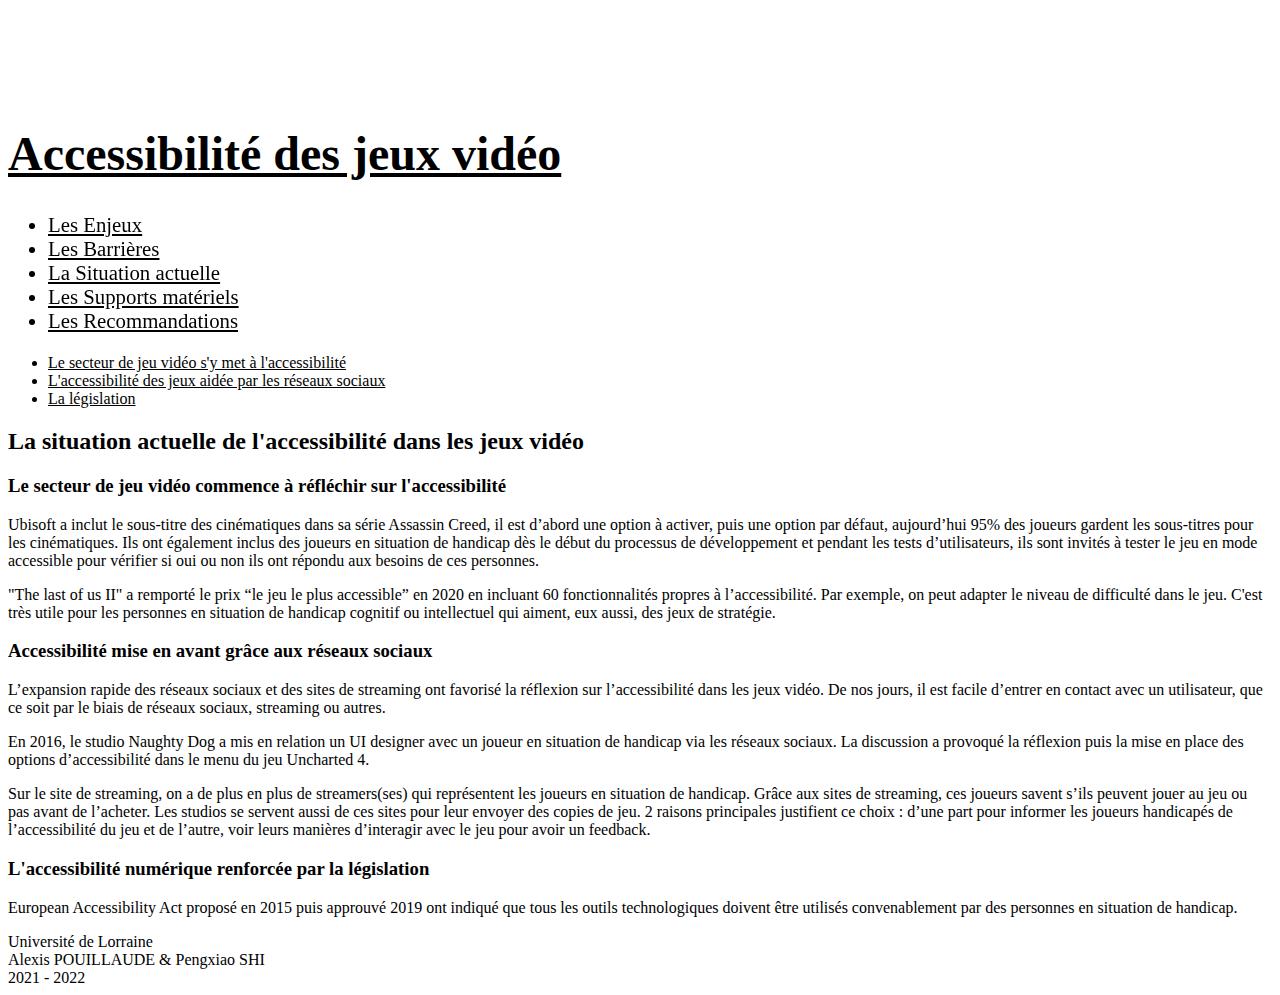
<file: situation.html>
<!DOCTYPE html>
<html lang = "fr">
    <head>
        <title>La situation actuelle d'accessibilité dans les jeux vidéo | Accessibilité numérique des jeux vidéo</title>
        <meta name="viewport" content="width=device-width, initial-scale=1">
        <!-- Importation Bootstrap -->
        <link href="https://cdn.jsdelivr.net/npm/bootstrap@5.1.3/dist/css/bootstrap.min.css" rel="stylesheet" integrity="sha384-1BmE4kWBq78iYhFldvKuhfTAU6auU8tT94WrHftjDbrCEXSU1oBoqyl2QvZ6jIW3" crossorigin="anonymous">
        <link href="CSS/header.css" rel="stylesheet">
        <link href="CSS/nav.css" rel="stylesheet">
        <link href="CSS/footer.css" rel="stylesheet">
        <link href="CSS/article.css" rel="stylesheet">
        <script src="https://ajax.googleapis.com/ajax/libs/jquery/3.5.1/jquery.min.js"></script>
        <script src="JavaScript/load.js"></script>
    </head>
    <body class="d-flex flex-column min-vh-100">
        <a class="evitement" href="#contenu">Aller au contenu</a>
        <!----------------------------------------------- header ------------------------------------------------->
        <header role="banner" id="header" class="pb-2">
        </header>

        <!----------------------------------------------- nav ------------------------------------------------->
        <nav role="navigation" class="container-fluid pt-3 pb-2 position-relative"></nav>
        
        <!----------------------------------------------- main ------------------------------------------------->
        <main role="main" class="container-fluid h-100">
            <a id="contenu" tabindex="-1"></a>
            <div class="row d-flex align-items-stretch">
                <!---------------------------------Sidebar------------------------------------------->
                <div class="col-6 col-sm-4 col-md-3 col-lg-2 div_vertical_nav" role="navigation" tabindex="0">
                    <ul class="stepper d-flex flex-column mt-5 ml-2 list-unstyled position-sticky top-0 pt-3">
                        <li class="d-flex mb-1">
                            <div class="d-flex flex-column align-items-center div_circle_container">
                                <div class="rounded-circle py-3 px-3 mb-1 div_circle"></div>
                                <div class="line h-100"></div>
                            </div>
                            <div class="div_vertical_nav_a">
                                <a href="#commencement" class="d-block pb-5 pt-1 text-decoration-none fw-bold a_vertical_nav" tabindex="0">Le secteur de jeu vidéo s'y met à l'accessibilité</a>
                            </div>
                        </li>
                        <li class="d-flex mb-1">
                            <div class="d-flex mb-1">
                                <div class="d-flex flex-column align-items-center div_circle_container">
                                    <div class="rounded-circle py-3 px-3 mb-1 div_circle"></div>
                                    <div class="line h-100"></div>
                                </div>
                                <div class="div_vertical_nav_a">
                                    <a href="#reseaux" class="d-block pb-5 pt-1 text-decoration-none fw-bold a_vertical_nav" tabindex="0">L'accessibilité des jeux aidée par les réseaux sociaux</a> 
                                </div>
                            </div>
                        </li>
                        <li class="d-flex mb-1">
                            <div class="d-flex mb-1">
                                <div class="d-flex flex-column align-items-center div_circle_container">
                                    <div class="rounded-circle py-3 px-3 mb-1 div_circle"></div>
                                    <div class="line h-100 d-none"></div>
                                </div>
                                <div class="div_vertical_nav_a">
                                    <a href="#loi" class="d-block pb-5 pt-1 text-decoration-none fw-bold a_vertical_nav" tabindex="0">La législation</a>
                                </div>
                            </div>
                        </li>
                    </ul>
                </div>

                <!---------------------------------Contenu------------------------------------------->
                <div class="col-6 col-sm-8 col-md-9 col-lg-10">
                    <!--Titre de la page-->
                    <h2 class="text-center mb-5 mt-2"><strong>La situation actuelle de l'accessibilité dans les jeux vidéo</strong></h2>
                            
                    <!--Partie 1 : Le secteur de jeu vidéo commence à réfléchir sur l'accessibilité-->
                    <h3 id="commencement"><strong>Le secteur de jeu vidéo commence à réfléchir sur l'accessibilité</strong></h3>
                    <p>
                        Ubisoft a inclut le sous-titre des cinématiques dans sa série Assassin Creed, il est d’abord une option à activer, 
                        puis une option par défaut, aujourd’hui 95% des joueurs gardent les sous-titres pour les cinématiques. Ils ont
                        également inclus des joueurs en situation de handicap dès le début du processus de développement et pendant les tests 
                        d’utilisateurs, ils sont invités à tester le jeu en mode accessible pour vérifier si oui ou non ils ont répondu aux 
                        besoins de ces personnes.
                    </p>
                    <p>
                        "The last of us II" a remporté le prix “le jeu le plus accessible” en 2020 en incluant 60 fonctionnalités propres à 
                        l’accessibilité. Par exemple, on peut adapter le niveau de difficulté dans le jeu. C'est très utile pour les 
                        personnes en situation de handicap cognitif ou intellectuel qui aiment, eux aussi, des jeux de stratégie.
                    </p>

                    <!--Partie 2 : Accessibilité mise en avant grâce aux réseaux sociaux-->
                    <h3 id="reseaux"><strong>Accessibilité mise en avant grâce aux réseaux sociaux</strong></h3>
                    <p>
                        L’expansion rapide des réseaux sociaux et des sites de streaming ont favorisé la réflexion sur l’accessibilité dans 
                        les jeux vidéo. De nos jours, il est facile d’entrer en contact avec un utilisateur, que ce soit par le biais de 
                        réseaux sociaux, streaming ou autres. 
                    </p>
                    <p>
                        En 2016, le studio Naughty Dog a mis en relation un UI designer avec un joueur en situation de handicap via les 
                        réseaux sociaux. La discussion a provoqué la réflexion puis la mise en place des options d’accessibilité dans le menu 
                        du jeu Uncharted 4.
                    </p>

                    <p>
                        Sur le site de streaming, on a de plus en plus de streamers(ses) qui représentent les joueurs en situation de 
                        handicap. Grâce aux sites de streaming, ces joueurs savent s’ils peuvent jouer au jeu ou pas avant de l’acheter. 
                        Les studios se servent aussi de ces sites pour leur envoyer des copies de jeu. 2 raisons principales justifient ce 
                        choix : d’une part pour informer les joueurs handicapés de l’accessibilité du jeu et de l’autre, voir leurs manières 
                        d’interagir avec le jeu pour avoir un feedback.
                    </p>


                    <!--Partie 3 : L'accessibilité numérique renforcée par la législation-->
                    <h3 id="loi"><strong>L'accessibilité numérique renforcée par la législation</strong></h3>
                    <p>
                        European Accessibility Act proposé en 2015 puis approuvé 2019 ont indiqué que tous les outils technologiques 
                        doivent être utilisés convenablement par des personnes en situation de handicap.
                    </p>
                </div>
            </div>
        </main>

        <!----------------------------------------------- footer ------------------------------------------------->
        <footer role="contentinfo" class="p-3 mt-auto"></footer>

        

        <!-- Importation Dépendence Bootstrap -->
        <script src="https://cdn.jsdelivr.net/npm/bootstrap@5.1.3/dist/js/bootstrap.bundle.min.js" integrity="sha384-ka7Sk0Gln4gmtz2MlQnikT1wXgYsOg+OMhuP+IlRH9sENBO0LRn5q+8nbTov4+1p" crossorigin="anonymous"></script>
    </body>
</html>
</file>
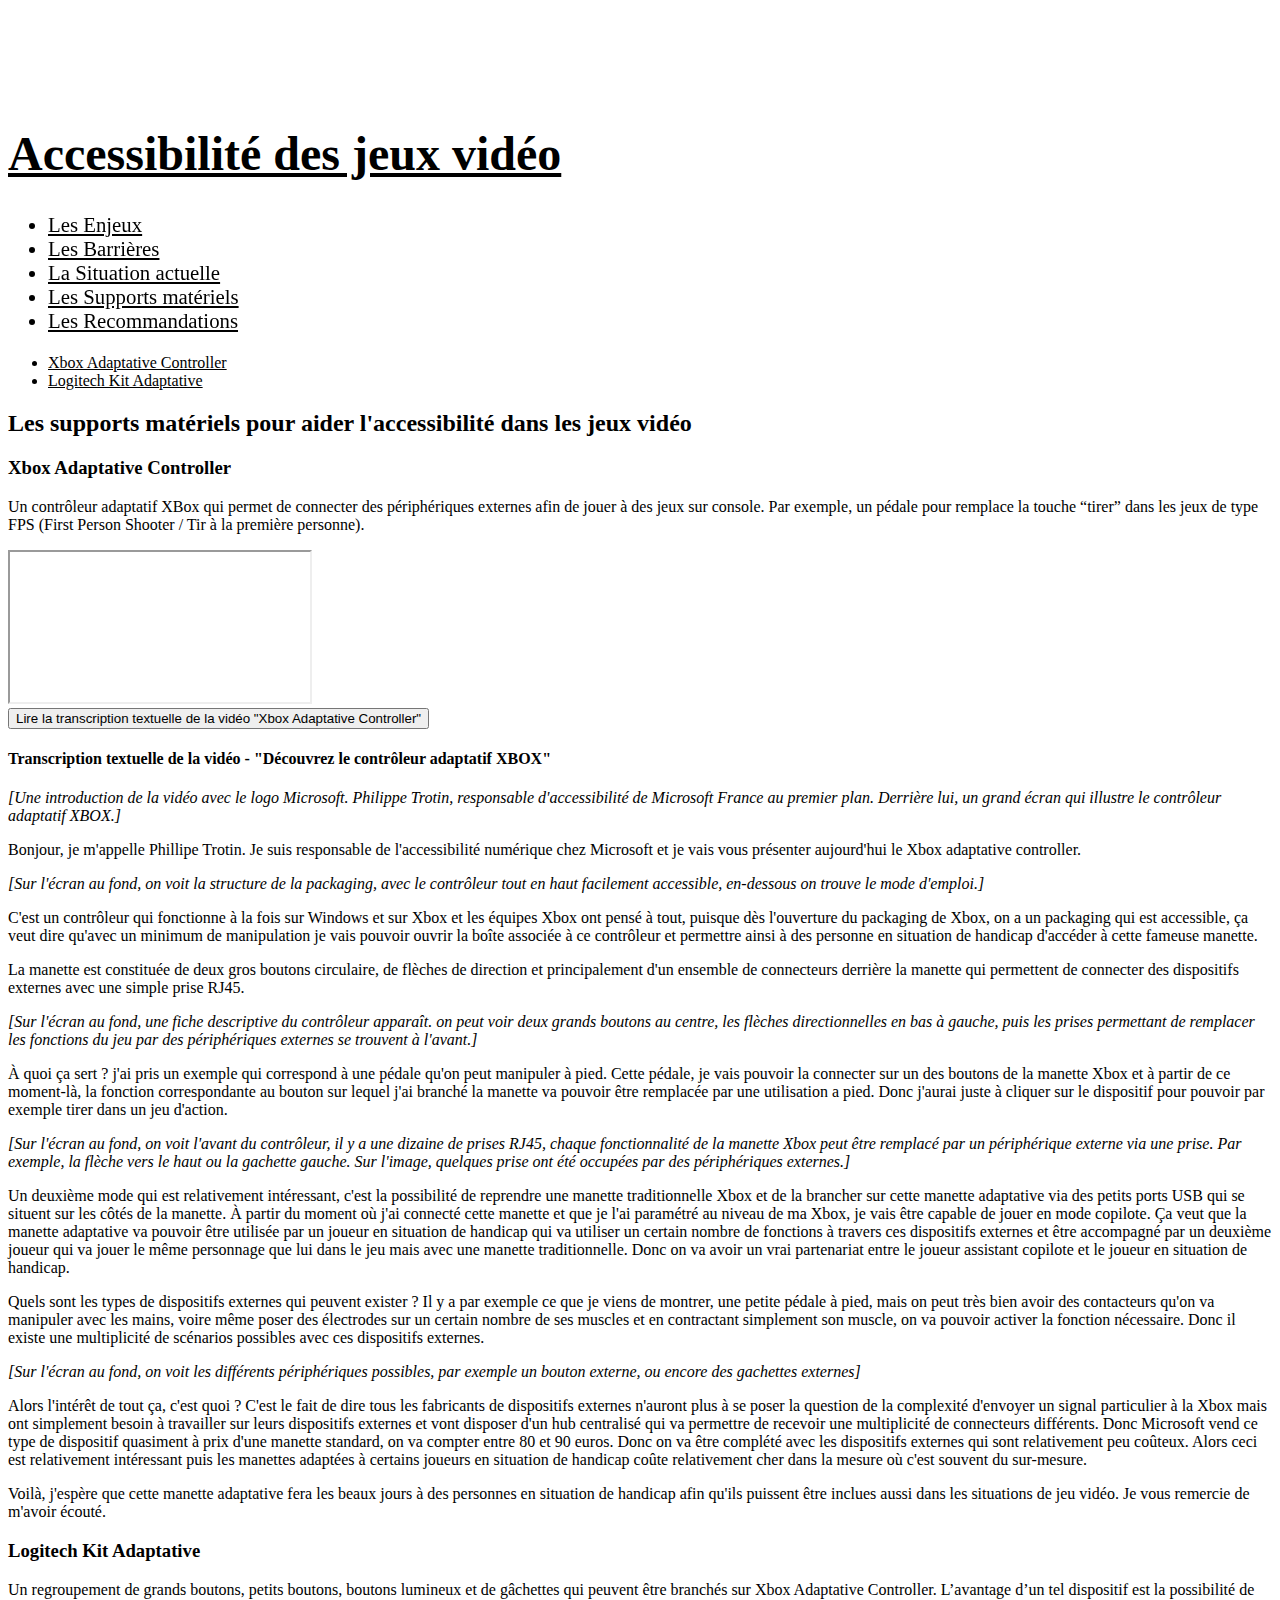
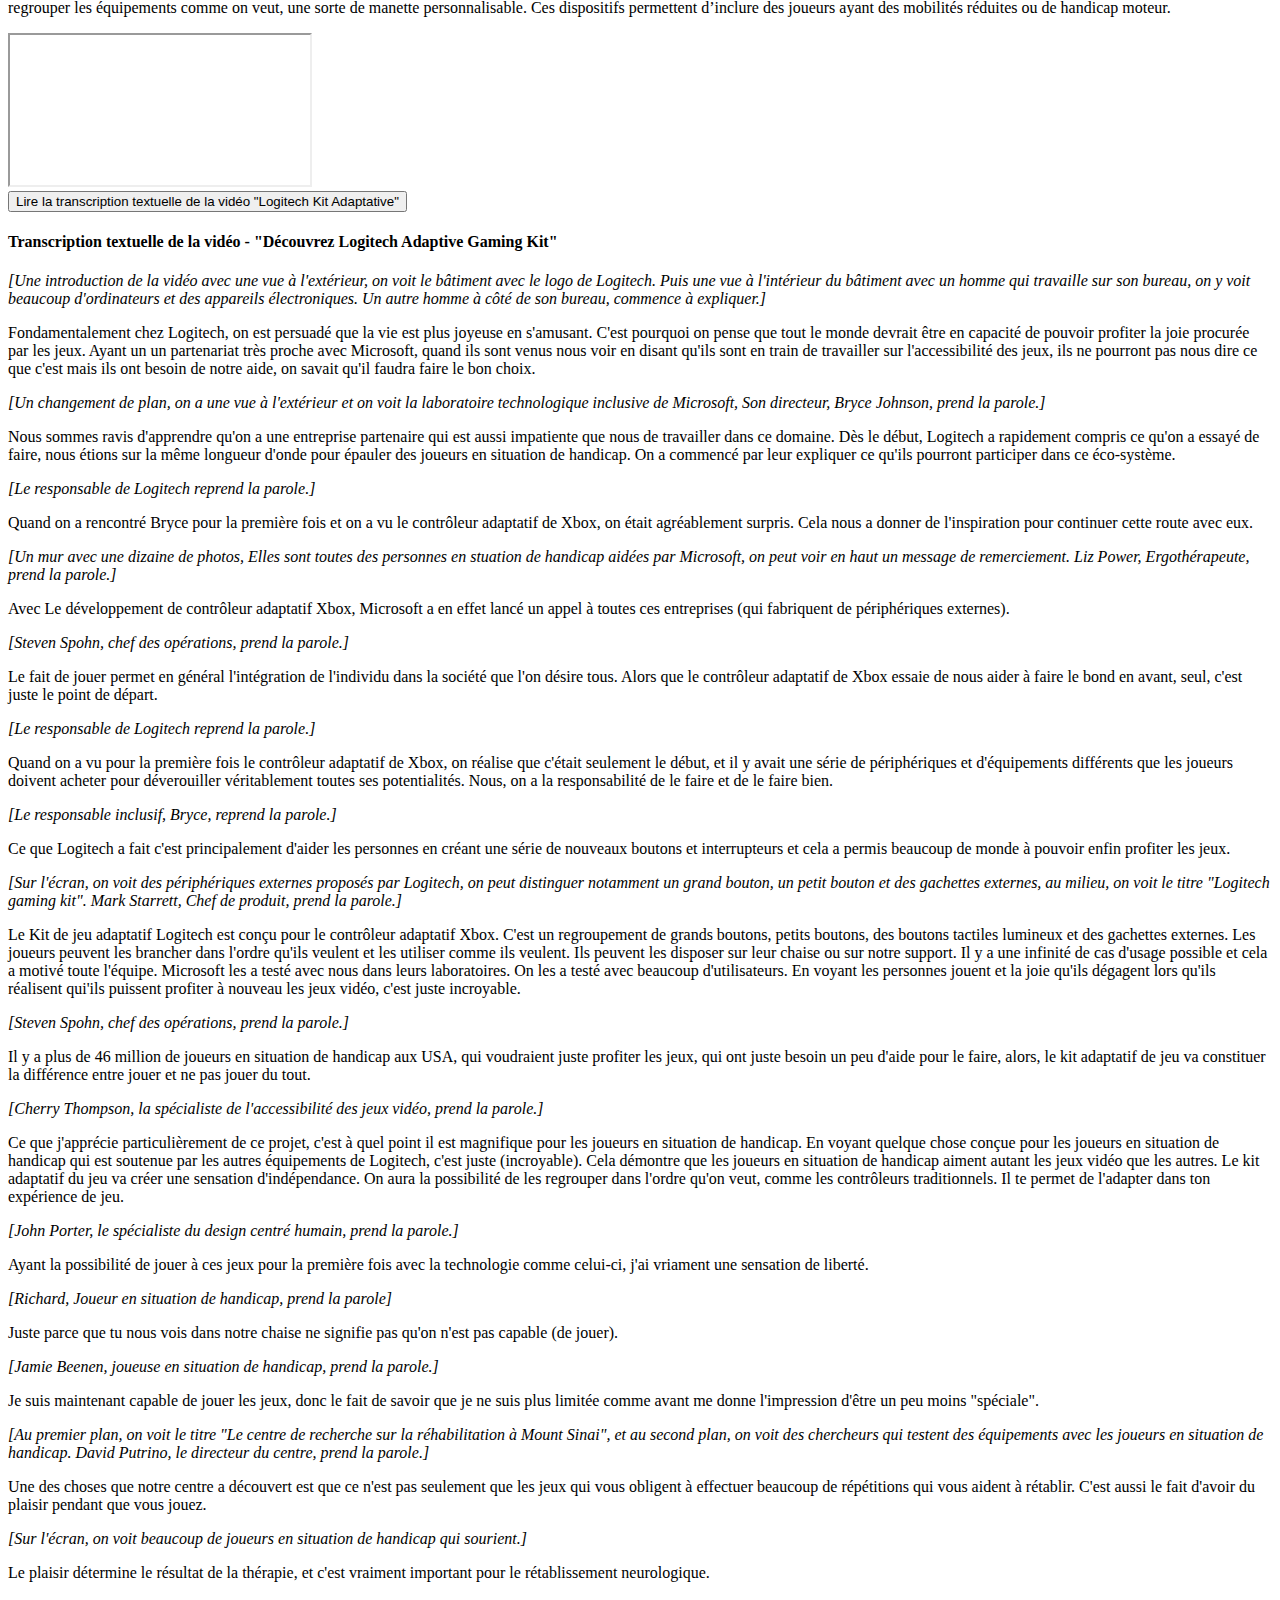
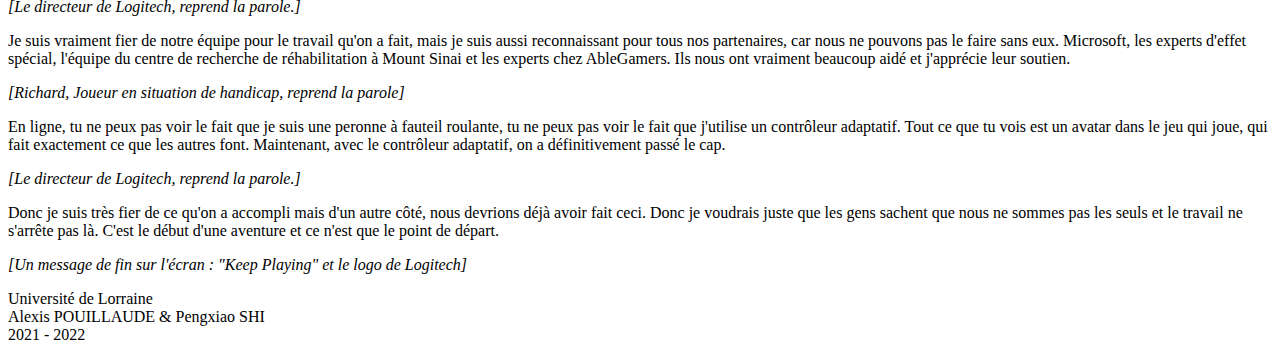
<file: supports.html>
<!DOCTYPE html>
<html lang = "fr">
    <head>
        <title>Les périphériques existants pour aider l'accessibilité des jeux vidéo | Accessibilité numérique des jeux vidéo</title>
        <meta name="viewport" content="width=device-width, initial-scale=1">
        <!-- Importation Bootstrap -->
        <link href="https://cdn.jsdelivr.net/npm/bootstrap@5.1.3/dist/css/bootstrap.min.css" rel="stylesheet" integrity="sha384-1BmE4kWBq78iYhFldvKuhfTAU6auU8tT94WrHftjDbrCEXSU1oBoqyl2QvZ6jIW3" crossorigin="anonymous">
        <link href="CSS/header.css" rel="stylesheet">
        <link href="CSS/nav.css" rel="stylesheet">
        <link href="CSS/footer.css" rel="stylesheet">
        <link href="CSS/article.css" rel="stylesheet">
        <script src="https://ajax.googleapis.com/ajax/libs/jquery/3.5.1/jquery.min.js"></script>
        <script src="JavaScript/load.js"></script>
    </head>
    <body>
        <a class="evitement" href="#contenu">Aller au contenu</a>
        <!----------------------------------------------- header ------------------------------------------------->
        <header role="banner" id="header" class="pb-2">
        </header>

        <!----------------------------------------------- nav ------------------------------------------------->
        <nav role="navigation" class="container-fluid pt-3 pb-2 position-relative"></nav>
        
        <!----------------------------------------------- main ------------------------------------------------->
        <main role="main" class="container-fluid h-100">
            <a id="contenu" tabindex="-1"></a>
            <div class="row d-flex align-items-stretch">
                <!---------------------------------Sidebar------------------------------------------->
                <div class="col-6 col-sm-4 col-md-3 col-lg-2 div_vertical_nav" role="navigation" tabindex="0">
                    <ul class="stepper d-flex flex-column mt-5 ml-2 list-unstyled position-sticky top-0 pt-3">
                        <li class="d-flex mb-1">
                            <div class="d-flex flex-column align-items-center div_circle_container">
                                <div class="rounded-circle py-3 px-3 mb-1 div_circle"></div>
                                <div class="line h-100"></div>
                            </div>
                            <div class="div_vertical_nav_a">
                                <a href="#xbox" class="d-block pb-5 pt-1 text-decoration-none fw-bold a_vertical_nav" tabindex="0">Xbox Adaptative Controller</a>
                            </div>
                        </li>
                        <li class="d-flex mb-1">
                            <div class="d-flex mb-1">
                                <div class="d-flex flex-column align-items-center div_circle_container">
                                    <div class="rounded-circle py-3 px-3 mb-1 div_circle"></div>
                                    <div class="line h-100 d-none"></div>
                                </div>
                                <div class="div_vertical_nav_a">
                                    <a href="#logitech" class="d-block pb-5 pt-1 text-decoration-none fw-bold a_vertical_nav" tabindex="0">Logitech Kit Adaptative</a> 
                                </div>
                            </div>
                        </li>
                    </ul>
                </div>

                <!---------------------------------Contenu------------------------------------------->
                <div class="col-6 col-sm-8 col-md-9 col-lg-10">
                    <!--Titre de la page-->
                    <h2 class="text-center mb-5 mt-2"><strong>Les supports matériels pour aider l'accessibilité dans les jeux vidéo</strong></h2>
                    
                    <!--Partie 1 : Xbox Adaptative Controller-->
                    <h3 id="xbox"><strong>Xbox Adaptative Controller</strong></h3>
                    <p>
                        Un contrôleur adaptatif XBox qui permet de connecter des périphériques externes 
                        afin de jouer à des jeux sur console. Par exemple, un pédale pour remplace la touche “tirer” dans les jeux 
                        de type FPS (First Person Shooter / Tir à la première personne).
                    </p>
                    <!-- !!! Attention !!! à supprimer dans la version finale-->
                    <!--<iframe src="https://www.youtube.com/embed/aSJDo_go9zE" style="display: none;"></iframe>-->
                    <!-- !!! Attention !!! à supprimer dans la version finale-->

                    <div class="ratio mx-auto d-block div_video">
                        <iframe class="mx-auto d-block" src="https://www.youtube.com/embed/aSJDo_go9zE" 
                        title="Vidéo YouTube : Découvrez le contrôleur adaptatif XBOX"
                        allow="accelerometer; autoplay; clipboard-write; encrypted-media; gyroscope; picture-in-picture" allowfullscreen></iframe>
                    </div>

                    <button type="button" class="btn btn-primary mb-2 mt-2" data-bs-toggle="collapse" data-bs-target="#collapseXbox" aria-expanded="false">
                        Lire la transcription textuelle de la vidéo "Xbox Adaptative Controller"
                    </button>
                    <div id="collapseXbox" class="collapse mt-3">
                        <h4>Transcription textuelle de la vidéo - "Découvrez le contrôleur adaptatif XBOX"</h4>
                        <p>
                            <i>[Une introduction de la vidéo avec le logo Microsoft. Philippe Trotin, responsable d'accessibilité de Microsoft 
                                France au premier plan. Derrière lui, un grand écran qui illustre le contrôleur adaptatif XBOX.]
                            </i>
                        </p>
                        <p>
                            Bonjour, je m'appelle Phillipe Trotin. Je suis responsable de l'accessibilité numérique chez Microsoft 
                            et je vais vous présenter aujourd'hui le Xbox adaptative controller.
                        </p>
                        <p>
                            <i>[Sur l'écran au fond, on voit la structure de la packaging, avec le contrôleur tout en haut facilement
                                accessible, en-dessous on trouve le mode d'emploi.]
                            </i>
                        </p>
                        <p>
                            C'est un contrôleur qui fonctionne à la fois sur Windows et sur Xbox et les équipes Xbox ont pensé à tout, 
                            puisque dès l'ouverture du packaging de Xbox, on a un packaging qui est accessible, ça veut dire qu'avec 
                            un minimum de manipulation je vais pouvoir ouvrir la boîte associée à ce contrôleur et permettre ainsi à 
                            des personne en situation de handicap d'accéder à cette fameuse manette. 
                        </p>
                        <p>
                            La manette est constituée de deux gros boutons circulaire, de flèches de direction et principalement d'un 
                            ensemble de connecteurs derrière la manette qui permettent de connecter des dispositifs externes avec une 
                            simple prise RJ45.
                        </p>
                        <p>
                            <i>[Sur l'écran au fond, une fiche descriptive du contrôleur apparaît. on peut voir deux grands 
                                boutons au centre, les flèches directionnelles en bas à gauche, puis les prises permettant 
                                de remplacer les fonctions du jeu par des périphériques externes se trouvent à l'avant.]
                            </i>
                        </p>
                        <p>
                            À quoi ça sert ? j'ai pris un exemple qui correspond à une pédale qu'on peut manipuler à pied. Cette 
                            pédale, je vais pouvoir la connecter sur un des boutons de la manette Xbox et à partir de ce moment-là, 
                            la fonction correspondante au bouton sur lequel j'ai branché la manette va pouvoir être remplacée par 
                            une utilisation a pied. Donc j'aurai juste à cliquer sur le dispositif pour pouvoir par exemple tirer 
                            dans un jeu d'action. 
                        </p>
                        <p>
                            <i>[Sur l'écran au fond, on voit l'avant du contrôleur, il y a une dizaine de prises RJ45, chaque 
                                fonctionnalité de la manette Xbox peut être remplacé par un périphérique externe via une prise.
                                Par exemple, la flèche vers le haut ou la gachette gauche. Sur l'image, quelques prise ont été 
                                occupées par des périphériques externes.]
                            </i>
                        </p>
                        <p>
                            Un deuxième mode qui est relativement intéressant, c'est la possibilité de reprendre une manette 
                            traditionnelle Xbox et de la brancher sur cette manette adaptative via des petits ports USB qui se 
                            situent sur les côtés de la manette. À partir du moment où j'ai connecté cette manette et que je 
                            l'ai paramétré au niveau de ma Xbox, je vais être capable de jouer en mode copilote. Ça veut que 
                            la manette adaptative va pouvoir être utilisée par un joueur en situation de handicap qui va utiliser 
                            un certain nombre de fonctions à travers ces dispositifs externes et être accompagné par un deuxième 
                            joueur qui va jouer le même personnage que lui dans le jeu mais avec une manette traditionnelle. Donc 
                            on va avoir un vrai partenariat entre le joueur assistant copilote et le joueur en situation de handicap. 
                        </p>

                        <p>
                            Quels sont les types de dispositifs externes qui peuvent exister ? Il y a par exemple ce que je viens de 
                            montrer, une petite pédale à pied, mais on peut très bien avoir des contacteurs qu'on va manipuler 
                            avec les mains, voire même poser des électrodes sur un certain nombre de ses muscles et en contractant 
                            simplement son muscle, on va pouvoir activer la fonction nécessaire. Donc il existe une multiplicité 
                            de scénarios possibles avec ces dispositifs externes. 
                        </p>

                        <p>
                            <i>[Sur l'écran au fond, on voit les différents périphériques possibles, par exemple un bouton externe, 
                                ou encore des gachettes externes]
                            </i>
                        </p>

                        <p>
                            Alors l'intérêt de tout ça, c'est quoi ? C'est le fait de dire tous les fabricants de dispositifs 
                            externes n'auront plus à se poser la question de la complexité d'envoyer un signal particulier à 
                            la Xbox mais ont simplement besoin à travailler sur leurs dispositifs externes et vont disposer d'un 
                            hub centralisé qui va permettre de recevoir une multiplicité de connecteurs différents. Donc Microsoft 
                            vend ce type de dispositif quasiment à prix d'une manette standard, on va compter entre 80 et 90 euros. 
                            Donc on va être complété avec les dispositifs externes qui sont relativement peu coûteux. Alors ceci 
                            est relativement intéressant puis les manettes adaptées à certains joueurs en situation de handicap 
                            coûte relativement cher dans la mesure où c'est souvent du sur-mesure.
                        </p>
                        <p>
                            Voilà, j'espère que cette manette adaptative fera les beaux jours à des personnes en situation de handicap 
                            afin qu'ils puissent être inclues aussi dans les situations de jeu vidéo. Je vous remercie de m'avoir 
                            écouté.
                        </p>
                    </div>

                    <!--Partie 2 : Logitech Kit Adaptative-->
                    <h3 id="logitech" class="mt-2"><strong>Logitech Kit Adaptative</strong></h3>
                    <p>
                        Un regroupement de grands boutons, petits boutons, boutons lumineux et de gâchettes qui peuvent être branchés 
                        sur Xbox Adaptative Controller. L’avantage d’un tel dispositif est la possibilité de regrouper les équipements 
                        comme on veut, une sorte de manette personnalisable. Ces dispositifs permettent d’inclure des joueurs ayant des 
                        mobilités réduites ou de handicap moteur.
                    </p>

                    <div class="ratio mx-auto d-block div_video">
                        <iframe src="https://www.youtube.com/embed/DnHOFfLCpig" lang="en"
                        title="Vidéo YouTube : Découvrez Logitech Adaptive Gaming Kit" 
                        allow="accelerometer; autoplay; clipboard-write; encrypted-media; gyroscope; picture-in-picture" 
                        allowfullscreen></iframe>
                    </div>

                    <button type="button" class="btn btn-primary mb-2 mt-2" data-bs-toggle="collapse" data-bs-target="#collapseLogitech" aria-expanded="false">
                        Lire la transcription textuelle de la vidéo "Logitech Kit Adaptative"
                    </button>
                    <div id="collapseLogitech" class="collapse mt-3">
                        <h4>Transcription textuelle de la vidéo - "Découvrez Logitech Adaptive Gaming Kit"</h4>
                        <p>
                            <i>[Une introduction de la vidéo avec une vue à l'extérieur, on voit le bâtiment avec le logo de Logitech. 
                                Puis une vue à l'intérieur du bâtiment avec un homme qui travaille sur son bureau, on y voit beaucoup 
                                d'ordinateurs et des appareils électroniques. Un autre homme à côté de son bureau, commence à expliquer.]
                            </i>
                        </p>
                        <p>
                            Fondamentalement chez Logitech, on est persuadé que la vie est plus joyeuse en s'amusant. C'est pourquoi on 
                            pense que tout le monde devrait être en capacité de pouvoir profiter la joie procurée par les jeux. Ayant un 
                            un partenariat très proche avec Microsoft, quand ils sont venus nous voir en disant qu'ils sont en train 
                            de travailler sur l'accessibilité des jeux, ils ne pourront pas nous dire ce que c'est mais ils ont besoin de 
                            notre aide, on savait qu'il faudra faire le bon choix.
                        </p>
                        <p>
                            <i>[Un changement de plan, on a une vue à l'extérieur et on voit la laboratoire technologique inclusive de 
                                Microsoft, Son directeur, Bryce Johnson, prend la parole.]
                            </i>
                        </p>
                        <p>
                            Nous sommes ravis d'apprendre qu'on a une entreprise partenaire qui est aussi impatiente que nous de travailler 
                            dans ce domaine. Dès le début, Logitech a rapidement compris ce qu'on a essayé de faire, nous étions sur la même 
                            longueur d'onde pour épauler des joueurs en situation de handicap. On a commencé par leur expliquer ce qu'ils 
                            pourront participer dans ce éco-système.
                        </p>
                        <p>
                            <i>[Le responsable de Logitech reprend la parole.]
                            </i>
                        </p>
                        <p>
                            Quand on a rencontré Bryce pour la première fois et on a vu le contrôleur adaptatif de Xbox, on était agréablement 
                            surpris. Cela nous a donner de l'inspiration pour continuer cette route avec eux.
                        </p>
                        <p>
                            <i>[Un mur avec une dizaine de photos, Elles sont toutes des personnes en stuation de handicap aidées par Microsoft, 
                                on peut voir en haut un message de remerciement. Liz Power, Ergothérapeute, prend la parole.]
                            </i>
                        </p>
                        <p>
                            Avec Le développement de contrôleur adaptatif Xbox, Microsoft a en effet lancé un appel à toutes ces entreprises 
                            (qui fabriquent de périphériques externes).
                        </p>
                        <p>
                            <i>[Steven Spohn, chef des opérations, prend la parole.]
                            </i>
                        </p>
                        <p>
                            Le fait de jouer permet en général l'intégration de l'individu dans la société que l'on désire tous. 
                            Alors que le contrôleur adaptatif de Xbox essaie de nous aider à faire le bond en avant, seul, c'est juste le 
                            point de départ.
                        </p>
                        <p>
                            <i>[Le responsable de Logitech reprend la parole.]
                            </i>
                        </p>
                        <p>
                            Quand on a vu pour la première fois le contrôleur adaptatif de Xbox, on réalise que c'était seulement le 
                            début, et il y avait une série de périphériques et d'équipements différents que les joueurs doivent acheter 
                            pour déverouiller véritablement toutes ses potentialités. Nous, on a la responsabilité de le faire et de le 
                            faire bien.
                        </p>

                        <p>
                            <i>[Le responsable inclusif, Bryce, reprend la parole.]
                            </i>
                        </p>

                        <p>
                            Ce que Logitech a fait c'est principalement d'aider les personnes en créant une série de nouveaux 
                            boutons et interrupteurs et cela a permis beaucoup de monde à pouvoir enfin profiter les jeux.
                        </p>
                        <p>
                            <i>[Sur l'écran, on voit des périphériques externes proposés par Logitech, on peut distinguer notamment 
                                un grand bouton, un petit bouton et des gachettes externes, au milieu, on voit le titre "Logitech 
                                gaming kit". Mark Starrett, Chef de produit, prend la parole.]
                            </i>
                        </p>
                        <p>
                            Le Kit de jeu adaptatif Logitech est conçu pour le contrôleur adaptatif Xbox. C'est un regroupement 
                            de grands boutons, petits boutons, des boutons tactiles lumineux et des gachettes externes. Les 
                            joueurs peuvent les brancher dans l'ordre qu'ils veulent et les utiliser comme ils veulent. Ils peuvent 
                            les disposer sur leur chaise ou sur notre support. Il y a une infinité de cas d'usage possible et cela 
                            a motivé toute l'équipe. Microsoft les a testé avec nous dans leurs laboratoires. On les a testé avec 
                            beaucoup d'utilisateurs. En voyant les personnes jouent et la joie qu'ils dégagent lors qu'ils 
                            réalisent qui'ils puissent profiter à nouveau les jeux vidéo, c'est juste incroyable.
                        </p>
                        <p>
                            <i>[Steven Spohn, chef des opérations, prend la parole.]
                            </i>
                        </p>
                        <p>
                            Il y a plus de 46 million de joueurs en situation de handicap aux USA, qui voudraient juste profiter 
                            les jeux, qui ont juste besoin un peu d'aide pour le faire, alors, le kit adaptatif de jeu va constituer 
                            la différence entre jouer et ne pas jouer du tout.
                        </p>
                        <p>
                            <i>[Cherry Thompson, la spécialiste de l'accessibilité des jeux vidéo, prend la parole.]
                            </i>
                        </p>
                        <p>
                            Ce que j'apprécie particulièrement de ce projet, c'est à quel point il est magnifique pour les joueurs 
                            en situation de handicap. En voyant quelque chose conçue pour les joueurs en situation de handicap qui 
                            est soutenue par les autres équipements de Logitech, c'est juste (incroyable). Cela démontre que les 
                            joueurs en situation de handicap aiment autant les jeux vidéo que les autres. Le kit adaptatif du jeu va 
                            créer une sensation d'indépendance. On aura la possibilité de les regrouper dans l'ordre qu'on veut, comme 
                            les contrôleurs traditionnels. Il te permet de l'adapter dans ton expérience de jeu.
                        </p>
                        <p>
                            <i>[John Porter, le spécialiste du design centré humain, prend la parole.]
                            </i>
                        </p>
                        <p>
                            Ayant la possibilité de jouer à ces jeux pour la première fois avec la technologie comme celui-ci, 
                            j'ai vriament une sensation de liberté.
                        </p>
                        <p>
                            <i>[Richard, Joueur en situation de handicap, prend la parole]
                            </i>
                        </p>
                        <p>
                            Juste parce que tu nous vois dans notre chaise ne signifie pas qu'on n'est pas capable (de jouer).
                        </p>
                        <p>
                            <i>[Jamie Beenen, joueuse en situation de handicap, prend la parole.]
                            </i>
                        </p>
                        <p>
                            Je suis maintenant capable de jouer les jeux, donc le fait de savoir que je ne suis plus limitée comme 
                            avant me donne l'impression d'être un peu moins "spéciale".
                        </p>

                        <p>
                            <i>[Au premier plan, on voit le titre "Le centre de recherche sur la réhabilitation à Mount Sinai", et 
                                au second plan, on voit des chercheurs qui testent des équipements avec les joueurs en situation de 
                                handicap. David Putrino, le directeur du centre, prend la parole.]
                            </i>
                        </p>
                        <p>
                            Une des choses que notre centre a découvert est que ce n'est pas seulement que les jeux qui vous obligent 
                            à effectuer beaucoup de répétitions qui vous aident à rétablir. C'est aussi le fait d'avoir du plaisir 
                            pendant que vous jouez.
                        </p>
                        <p>
                            <i>[Sur l'écran, on voit beaucoup de joueurs en situation de handicap qui sourient.]
                            </i>
                        </p>
                        <p>
                            Le plaisir détermine le résultat de la thérapie, et c'est vraiment important pour le rétablissement 
                            neurologique.
                        </p>
                        <p>
                            <i>[Le directeur de Logitech, reprend la parole.]
                            </i>
                        </p>
                        <p>
                            Je suis vraiment fier de notre équipe pour le travail qu'on a fait, mais je suis aussi reconnaissant pour 
                            tous nos partenaires, car nous ne pouvons pas le faire sans eux. Microsoft, les experts d'effet spécial, 
                            l'équipe du centre de recherche de réhabilitation à Mount Sinai et les experts chez AbleGamers. Ils nous 
                            ont vraiment beaucoup aidé et j'apprécie leur soutien.
                        </p>
                        <p>
                            <i>[Richard, Joueur en situation de handicap, reprend la parole]
                            </i>
                        </p>
                        <p>
                            En ligne, tu ne peux pas voir le fait que je suis une peronne à fauteil roulante, tu ne peux pas voir 
                            le fait que j'utilise un contrôleur adaptatif. Tout ce que tu vois est un avatar dans le jeu qui joue, 
                            qui fait exactement ce que les autres font. Maintenant, avec le contrôleur adaptatif, on a définitivement 
                            passé le cap.
                        </p>
                        <p>
                            <i>[Le directeur de Logitech, reprend la parole.]
                            </i>
                        </p>
                        <p>
                            Donc je suis très fier de ce qu'on a accompli mais d'un autre côté, nous devrions déjà avoir 
                            fait ceci. Donc je voudrais juste que les gens sachent que nous ne sommes pas les seuls et le travail 
                            ne s'arrête pas là. C'est le début d'une aventure et ce n'est que le point de départ.
                        </p>

                        <p>
                            <i>[Un message de fin sur l'écran : "Keep Playing" et le logo de Logitech]
                            </i>
                        </p>

                    </div>

                    
                </div>
            </div>
        </main>

        <!----------------------------------------------- footer ------------------------------------------------->
        <footer role="contentinfo" class="p-3"></footer>

        

        <!-- Importation Dépendence Bootstrap -->
        <script src="https://cdn.jsdelivr.net/npm/bootstrap@5.1.3/dist/js/bootstrap.bundle.min.js" integrity="sha384-ka7Sk0Gln4gmtz2MlQnikT1wXgYsOg+OMhuP+IlRH9sENBO0LRn5q+8nbTov4+1p" crossorigin="anonymous"></script>
    </body>
</html>
</file>
<file: CSS/index.css>
:root
{
    --bs-green: #04AA6D;
}

html, body 
{
    font-size: 14pt;
    height: 100%;
}

main
{
    margin: 0;
    background-image: url("../Image/bg_2.jpg");
    background-size: cover;
    /*background-repeat: repeat;*/
    min-height: 0;
}

.div_carousel
{
    background-color: rgba(52, 58, 64, 0.97);
    color: var(--bs-white);
    font-size: 2.5rem;
    border-radius: 5pt;
    border-left: 0.5rem solid var(--bs-white);
    border-right: 0.5rem solid var(--bs-white);
}

#btn_stop
{
    color: var(--bs-white);
    background-color: var(--bs-gray-800);
    border-color: var(--bs-gray-800);
}

#btn_stop:hover
{
    color: var(--bs-white);
    background-color: var(--bs-gray-900);
    border-color: var(--bs-gray-900);
}

#btn_stop:focus
{
    border: 0.15rem solid var(--bs-white);
}

.hors_ecran
{
    position: absolute;
    left: -999999rem;
}

a.evitement {
    display: inline-block;
    color: #555;
    background: #fff;
    padding: .5em;
    position: absolute;
    left: -99999rem;
    z-index: 100;
 }
 a.evitement:focus {
    left: 0;
 }
</file>
<file: CSS/header.css>
header, nav
{
    background-color: var(--bs-gray-800);
    color: var(--bs-white);
}

header
{
    font-size: 1.5rem;
}

.img_logo
{
    /*color: var(--bs-white);*/
    filter: invert(100%) sepia(100%) saturate(2%) hue-rotate(304deg) brightness(108%) contrast(101%);
}

.a_home
{
    color: var(--bs-white);
}

.a_home:hover
{
    color: var(--bs-white);
}
</file>
<file: CSS/nav.css>
nav{
    position: sticky;
    top:0;
    right: auto;
    font-size: 1.3rem;
}

nav li a
{
    color: var(--bs-white);
    border-bottom: 0.2rem solid transparent;
}

nav li a:hover
{
    color: var(--bs-white);
}

/*
nav li a:focus:not(:cli)
{
    color: var(--bs-white);
    border-bottom: 0.2rem solid var(--bs-white)  !important;
}*/

.navlist {
	/*display: inline-block;*/
}
.navlist:after {
content: '';
display: block;
height: 0.15rem;
width: 0;
background: transparent;
transition: width .5s ease, background-color .5s ease;
                                        float:right;
}
.navlist:hover:after {
width: 100%;
background: var(--bs-white);
transition: width .5s ease, background-color .5s ease;
                                        float: left;
}
</file>
<file: CSS/footer.css>
footer
{
    background-color: var(--bs-gray-800);
    color: var(--bs-white);
}
</file>
<file: CSS/article.css>
.stepper .line{
    width: 2px;
    background-color: var(--bs-gray-800) !important;
}

.stepper .lead {
    font-size: 1.1rem;
}

.div_circle
{
    background-color: var(--bs-gray-800) !important; 
}

.div_circle_container
{
    margin-right: 1rem;
}

.div_vertical_nav_a
{
    font-size: 1rem;
}

.a_vertical_nav
{
    color: var(--bs-gray-800) !important;
    cursor: pointer;
}

.div_vertical_nav
{
    background-color: var(--bs-gray-100);
}

h2, h3, h4, h5, h6
{
    color: var(--bs-gray-800);
}

.img_graphique
{
    border: 0.5rem solid var(--bs-white);
    box-shadow: 0.1rem 0.1rem 1rem -0.5rem var(--bs-gray-800);
}

.div_video
{
    --bs-aspect-ratio: 50%;
    width: 50%;
    box-shadow: 0.1rem 0.1rem 2rem -1rem var(--bs-gray-800);
}

a.evitement {
    display: inline-block;
    color: #555;
    background: #fff;
    padding: .5em;
    position: absolute;
    left: -99999rem;
    z-index: 100;
 }
 a.evitement:focus {
    left: 0;
 }
</file>
